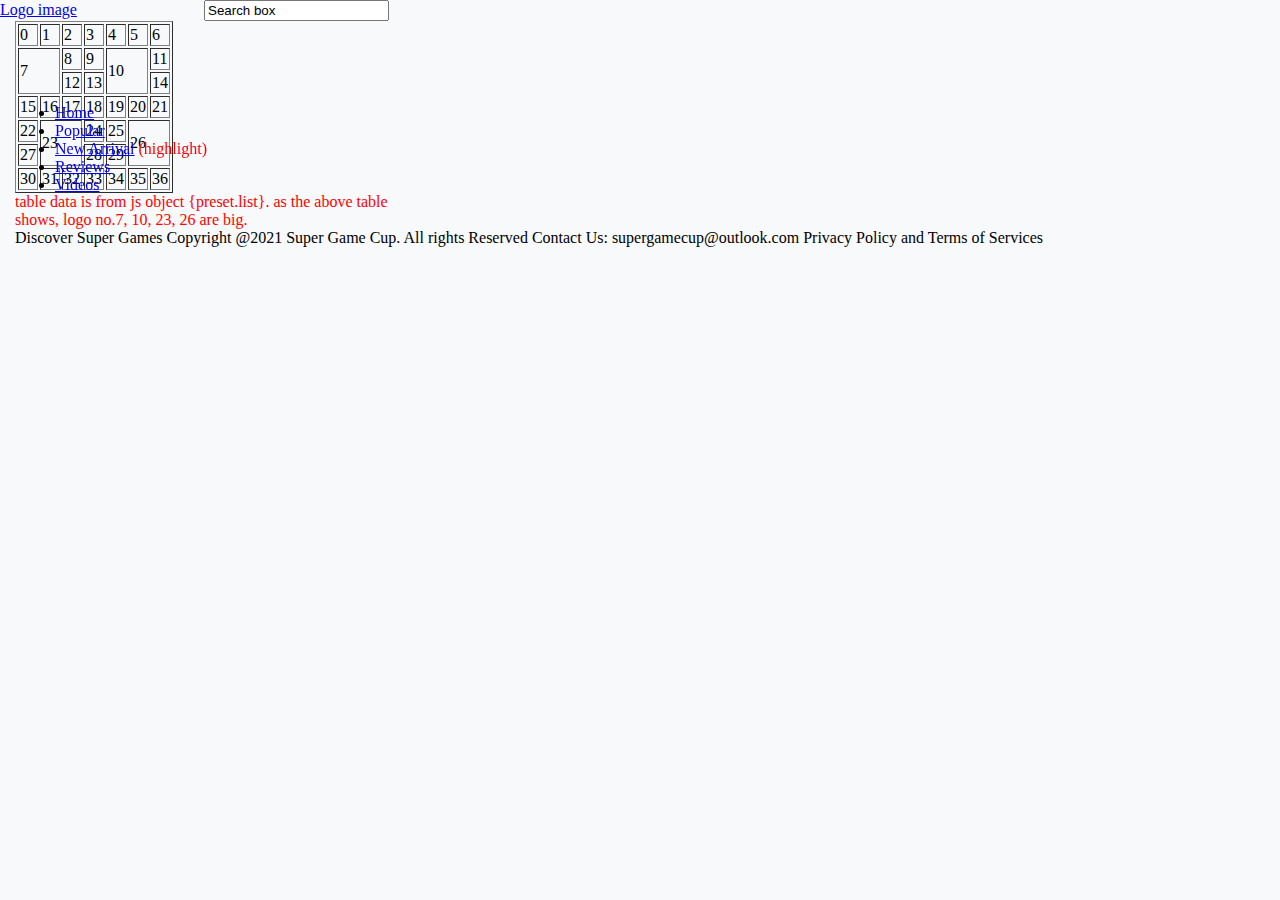
<file: daily_news.html>
<!DOCTYPE html>
<html lang="en">
<head>
    <meta charset="UTF-8">
    <meta http-equiv="X-UA-Compatible" content="IE=edge">
    <meta name="viewport" content="width=device-width, initial-scale=1.0">
    <link rel="stylesheet" href="https://cdn.jsdelivr.net/npm/bootstrap@4.6.0/dist/css/bootstrap.min.css" integrity="sha384-B0vP5xmATw1+K9KRQjQERJvTumQW0nPEzvF6L/Z6nronJ3oUOFUFpCjEUQouq2+l" crossorigin="anonymous">
    <script src="https://cdn.jsdelivr.net/npm/bootstrap@4.6.0/dist/js/bootstrap.min.js" integrity="sha384-+YQ4JLhjyBLPDQt//I+STsc9iw4uQqACwlvpslubQzn4u2UU2UFM80nGisd026JF" crossorigin="anonymous"></script>

    <link rel="stylesheet" href="https://pro.fontawesome.com/releases/v5.10.0/css/all.css" integrity="sha384-AYmEC3Yw5cVb3ZcuHtOA93w35dYTsvhLPVnYs9eStHfGJvOvKxVfELGroGkvsg+p" crossorigin="anonymous"/>
    <link rel="stylesheet" href="./css/main.css">
    
    <title>Daily News</title>
    <script>
        preset =
            {
                "list": [
                    {
                        "logo": "images/game/2/logo.jpg",
                        "title": "Clash Royale",
                        "href": "detail.html?id=2"
                    },
                    {
                        "logo": "images/game/6/logo.png",
                        "title": "Minecraft",
                        "href": "detail.html?id=6"
                    },
                    {
                        "logo": "images/game/7/logo.png",
                        "title": "PUBG MOBILE",
                        "href": "detail.html?id=7"
                    },
                    {
                        "logo": "images/game/8/logo.png",
                        "title": "Red Ball 4",
                        "href": "detail.html?id=8"
                    },
                    {
                        "logo": "images/game/9/logo.png",
                        "title": "Fishdom",
                        "href": "detail.html?id=9"
                    },
                    {
                        "logo": "images/game/10/logo.png",
                        "title": "Pokemon Go",
                        "href": "detail.html?id=10"
                    },
                    {
                        "logo": "images/game/11/logo.png",
                        "title": "KartRider Rush",
                        "href": "detail.html?id=11"
                    },
                    {
                        "logo": "images/game/12/logo.png",
                        "title": "Clash of Clans",
                        "href": "detail.html?id=12"
                    },
                    {
                        "logo": "images/game/13/logo.png",
                        "title": "Minion Rush: Despicable Me Official Game",
                        "href": "detail.html?id=13"
                    },
                    {
                        "logo": "images/game/14/logo.png",
                        "title": "Candy Crush Saga",
                        "href": "detail.html?id=14"
                    },
                    {
                        "logo": "images/game/15/logo.png",
                        "title": "Need for Speed™ Most Wanted",
                        "href": "detail.html?id=15"
                    },
                    {
                        "logo": "images/game/17/logo.png",
                        "title": "Grand Theft Auto: San Andreas",
                        "href": "detail.html?id=17"
                    },
                    {
                        "logo": "images/game/19/logo.png",
                        "title": "True Skate",
                        "href": "detail.html?id=19"
                    },
                    {
                        "logo": "images/game/20/logo.png",
                        "title": "Goat Simulator",
                        "href": "detail.html?id=20"
                    },
                    {
                        "logo": "images/game/22/logo.png",
                        "title": "Bendy and the Ink Machine",
                        "href": "detail.html?id=22"
                    },
                    {
                        "logo": "images/game/23/logo.png",
                        "title": "Bloons TD 6",
                        "href": "detail.html?id=23"
                    },
                    {
                        "logo": "images/game/24/logo.png",
                        "title": "Homescapes",
                        "href": "detail.html?id=24"
                    },
                    {
                        "logo": "images/game/25/logo.png",
                        "title": "Plants vs. Zombies",
                        "href": "detail.html?id=25"
                    },
                    {
                        "logo": "images/game/26/logo.png",
                        "title": "Toca Life World",
                        "href": "detail.html?id=26"
                    },
                    {
                        "logo": "images/game/27/logo.png",
                        "title": "Temple Run",
                        "href": "detail.html?id=27"
                    },
                    {
                        "logo": "images/game/28/logo.png",
                        "title": "Grand Theft Auto V",
                        "href": "detail.html?id=28"
                    },
                    {
                        "logo": "images/game/29/logo.png",
                        "title": "Roblox",
                        "href": "detail.html?id=29"
                    },
                    {
                        "logo": "images/game/30/logo.png",
                        "title": "Subway Surfers",
                        "href": "detail.html?id=30"
                    },
                    {
                        "logo": "images/game/31/logo.png",
                        "title": "Fruit Ninja Free",
                        "href": "detail.html?id=31"
                    },
                    {
                        "logo": "images/game/32/logo.png",
                        "title": "Geometry Dash",
                        "href": "detail.html?id=32"
                    },
                    {
                        "logo": "images/game/33/logo.png",
                        "title": "Hill Climb Racing",
                        "href": "detail.html?id=33"
                    }
                ]
            }
        ;
    </script>

</head>
<body>
<div class="top">
    <div class="logo" style="display:inline-block; width:200px"><a href="index.html">Logo image</a></div>
    <div class="search" style="display:inline-block">
        <form action="search_result.html" method="post">
            <input type="search" value="Search box">
        </form>
    </div>
</div>
<div class="left" style="display:inline-block; width:200px">
    <div class="navi">
        <ul>
            <li><a href="index.html">Home</a></li>
            <li><a href="popular.html">Popular</a></li>
            <li><a href="new_arrival.html">New Arrival</a> <span style="color: red">(highlight)</span></li>
            <li><a href="review.html">Reviews</a></li>
            <li><a href="video.html">Videos</a></li>
        </ul>
    </div>
    <div class="ads"></div>
</div>
<div class="main" style="display:inline-block">
    <table border="1">
        <tbody>
        <tr>
            <td>0</td>
            <td>1</td>
            <td>2</td>
            <td>3</td>
            <td>4</td>
            <td>5</td>
            <td>6</td>
        </tr>
        <tr>
            <td colspan="2" rowspan="2">7</td>
            <td>8</td>
            <td>9</td>
            <td colspan="2" rowspan="2">10</td>
            <td>11</td>

        </tr>
        <tr>
            <td>12</td>
            <td>13</td>
            <td>14</td>
        </tr>
        <tr>
            <td>15</td>
            <td>16</td>
            <td>17</td>
            <td>18</td>
            <td>19</td>
            <td>20</td>
            <td>21</td>
        </tr>
        <tr>
            <td>22</td>
            <td colspan="2" rowspan="2">23</td>
            <td>24</td>
            <td>25</td>
            <td colspan="2" rowspan="2">26</td>
        </tr>
        <tr>
            <td>27</td>
            <td>28</td>
            <td>29</td>
        </tr>
        <tr>
            <td>30</td>
            <td>31</td>
            <td>32</td>
            <td>33</td>
            <td>34</td>
            <td>35</td>
            <td>36</td>
        </tr>
        </tbody>
    </table>
    <div style="width: 400px; color: red">
        table data is from js object {preset.list}.
        as the above table shows, logo no.7, 10, 23, 26 are big.
    </div>

    <div class="company_description">
        Discover Super Games
        Copyright @2021 Super Game Cup. All rights Reserved
        Contact Us: supergamecup@outlook.com
        Privacy Policy and Terms of Services
    </div>
</div>


</body>
</html>
</file>
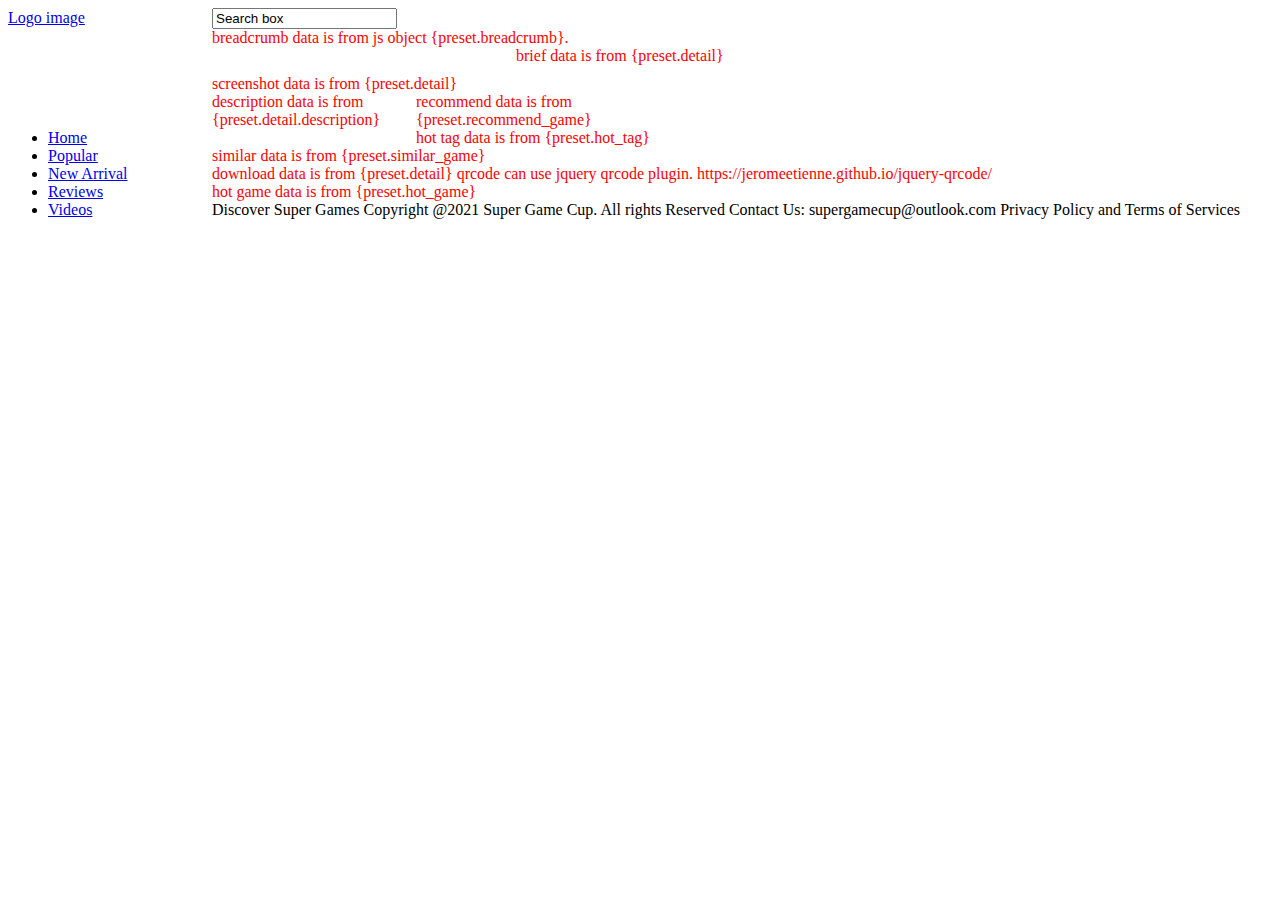
<file: detail.html>
<!DOCTYPE html>
<html lang="en">
<head>
    <meta charset="UTF-8">
    <title>Download</title>
    <script>
        preset =
            {
                "breadcrumb": [
                    {
                        "title": "Home",
                        "href": "index.html"
                    },
                    {
                        "title": "Popular",
                        "href": "popular.html"
                    },
                    {
                        "title": "Clash Royale"
                    }
                ],
                "detail": {
                    "logo": "images/game/2/logo.jpg",
                    "title": "Clash Royale",
                    "rating": "4.2",
                    "install": "100,000,000+",
                    "developer": "Supercell",
                    "play_link": "https://play.google.com/store/apps/details?id=com.supercell.clashroyale",
                    "ios_link": "https://apps.apple.com/us/app/clash-royale/id1053012308",
                    "description": "Enter the Arena! From the creators of Clash of Clans comes a real-time multiplayer game starring the Royales, your favorite Clash characters and much, much more.",
                    "screenshot_1": "images/game/2/st1.png",
                    "screenshot_2": "images/game/2/st2.png",
                    "screenshot_3": "images/game/2/st3.png"
                },
                "hot_tag": [
                    {
                        "logo": "images/game/6/logo.png",
                        "title": "Action",
                        "href": "tag.html?id=0"
                    },
                    {
                        "logo": "images/game/7/logo.png",
                        "title": "Arcade",
                        "href": "tag.html?id=1"
                    },
                    {
                        "logo": "images/game/8/logo.png",
                        "title": "Adventure",
                        "href": "tag.html?id=2"
                    },
                    {
                        "logo": "images/game/9/logo.png",
                        "title": "Casual",
                        "href": "tag.html?id=3"
                    },
                    {
                        "logo": "images/game/10/logo.png",
                        "title": "Puzzle",
                        "href": "tag.html?id=4"
                    },
                    {
                        "logo": "images/game/11/logo.png",
                        "title": "Simulation",
                        "href": "tag.html?id=5"
                    },
                    {
                        "logo": "images/game/12/logo.png",
                        "title": "Strategy",
                        "href": "tag.html?id=6"
                    },
                    {
                        "logo": "images/game/13/logo.png",
                        "title": "Racing",
                        "href": "tag.html?id=7"
                    },
                    {
                        "logo": "images/game/14/logo.png",
                        "title": "RPG",
                        "href": "tag.html?id=8"
                    }
                ],
                "recommend_game": [
                    {
                        "logo": "images/game/6/logo.png",
                        "title": "Minecraft",
                        "href": "detail.html?id=6"
                    },
                    {
                        "logo": "images/game/7/logo.png",
                        "title": "PUBG MOBILE",
                        "href": "detail.html?id=7"
                    },
                    {
                        "logo": "images/game/8/logo.png",
                        "title": "Red Ball 4",
                        "href": "detail.html?id=8"
                    },
                    {
                        "logo": "images/game/9/logo.png",
                        "title": "Fishdom",
                        "href": "detail.html?id=9"
                    },
                    {
                        "logo": "images/game/10/logo.png",
                        "title": "Pokemon Go",
                        "href": "detail.html?id=10"
                    },
                    {
                        "logo": "images/game/11/logo.png",
                        "title": "KartRider Rush",
                        "href": "detail.html?id=11"
                    },
                    {
                        "logo": "images/game/12/logo.png",
                        "title": "Clash of Clans",
                        "href": "detail.html?id=12"
                    },
                    {
                        "logo": "images/game/13/logo.png",
                        "title": "Minion Rush: Despicable Me Official Game",
                        "href": "detail.html?id=13"
                    },
                    {
                        "logo": "images/game/14/logo.png",
                        "title": "Candy Crush Saga",
                        "href": "detail.html?id=14"
                    }
                ],
                "similar_game": [
                    {
                        "logo": "images/game/15/logo.png",
                        "title": "Need for Speed™ Most Wanted",
                        "href": "detail.html?id=15"
                    },
                    {
                        "logo": "images/game/17/logo.png",
                        "title": "Grand Theft Auto: San Andreas",
                        "href": "detail.html?id=17"
                    },
                    {
                        "logo": "images/game/19/logo.png",
                        "title": "True Skate",
                        "href": "detail.html?id=19"
                    },
                    {
                        "logo": "images/game/20/logo.png",
                        "title": "Goat Simulator",
                        "href": "detail.html?id=20"
                    },
                    {
                        "logo": "images/game/22/logo.png",
                        "title": "Bendy and the Ink Machine",
                        "href": "detail.html?id=22"
                    },
                    {
                        "logo": "images/game/23/logo.png",
                        "title": "Bloons TD 6",
                        "href": "detail.html?id=23"
                    },
                    {
                        "logo": "images/game/24/logo.png",
                        "title": "Homescapes",
                        "href": "detail.html?id=24"
                    },
                    {
                        "logo": "images/game/25/logo.png",
                        "title": "Plants vs. Zombies",
                        "href": "detail.html?id=25"
                    },
                    {
                        "logo": "images/game/26/logo.png",
                        "title": "Toca Life World",
                        "href": "detail.html?id=26"
                    },
                    {
                        "logo": "images/game/27/logo.png",
                        "title": "Temple Run",
                        "href": "detail.html?id=27"
                    },
                    {
                        "logo": "images/game/28/logo.png",
                        "title": "Grand Theft Auto V",
                        "href": "detail.html?id=28"
                    },
                    {
                        "logo": "images/game/29/logo.png",
                        "title": "Roblox",
                        "href": "detail.html?id=29"
                    },
                    {
                        "logo": "images/game/30/logo.png",
                        "title": "Subway Surfers",
                        "href": "detail.html?id=30"
                    },
                    {
                        "logo": "images/game/31/logo.png",
                        "title": "Fruit Ninja Free",
                        "href": "detail.html?id=31"
                    }
                ],
                "hot_game": [
                    {
                        "logo": "images/game/6/logo.png",
                        "title": "Minecraft",
                        "href": "detail.html?id=6"
                    },
                    {
                        "logo": "images/game/7/logo.png",
                        "title": "PUBG MOBILE",
                        "href": "detail.html?id=7"
                    },
                    {
                        "logo": "images/game/8/logo.png",
                        "title": "Red Ball 4",
                        "href": "detail.html?id=8"
                    },
                    {
                        "logo": "images/game/9/logo.png",
                        "title": "Fishdom",
                        "href": "detail.html?id=9"
                    },
                    {
                        "logo": "images/game/10/logo.png",
                        "title": "Pokemon Go",
                        "href": "detail.html?id=10"
                    },
                    {
                        "logo": "images/game/11/logo.png",
                        "title": "KartRider Rush",
                        "href": "detail.html?id=11"
                    },
                    {
                        "logo": "images/game/12/logo.png",
                        "title": "Clash of Clans",
                        "href": "detail.html?id=12"
                    },
                    {
                        "logo": "images/game/13/logo.png",
                        "title": "Minion Rush: Despicable Me Official Game",
                        "href": "detail.html?id=13"
                    },
                    {
                        "logo": "images/game/14/logo.png",
                        "title": "Candy Crush Saga",
                        "href": "detail.html?id=14"
                    },
                    {
                        "logo": "images/game/15/logo.png",
                        "title": "Need for Speed™ Most Wanted",
                        "href": "detail.html?id=15"
                    },
                    {
                        "logo": "images/game/17/logo.png",
                        "title": "Grand Theft Auto: San Andreas",
                        "href": "detail.html?id=17"
                    },
                    {
                        "logo": "images/game/19/logo.png",
                        "title": "True Skate",
                        "href": "detail.html?id=19"
                    },
                    {
                        "logo": "images/game/20/logo.png",
                        "title": "Goat Simulator",
                        "href": "detail.html?id=20"
                    },
                    {
                        "logo": "images/game/22/logo.png",
                        "title": "Bendy and the Ink Machine",
                        "href": "detail.html?id=22"
                    },
                    {
                        "logo": "images/game/23/logo.png",
                        "title": "Bloons TD 6",
                        "href": "detail.html?id=23"
                    }
                ]
            }
        ;

    </script>

</head>
<body>
<div class="top">
    <div class="logo" style="display:inline-block; width:200px"><a href="index.html">Logo image</a></div>
    <div class="search" style="display:inline-block">
        <form action="search_result.html" method="post">
            <input type="search" value="Search box">
        </form>

    </div>
</div>
<div class="left" style="display:inline-block; width:200px">
    <div class="navi">
        <ul>
            <li><a href="index.html">Home</a></li>
            <li><a href="popular.html">Popular</a></li>
            <li><a href="new_arrival.html">New Arrival</a></li>
            <li><a href="review.html">Reviews</a></li>
            <li><a href="video.html">Videos</a></li>
        </ul>
    </div>
    <div class="left_ads"></div>
</div>
<div class="main" style="display:inline-block">
    <div class="breadcrumb" style="color: red">
        breadcrumb data is from js object {preset.breadcrumb}.
    </div>
    <div class="brief">
        <div class="brief_ads" style="display: inline-block; width: 300px; height: 10px"></div>
        <div class="brief_content" style="display: inline-block; color: red">
            brief data is from {preset.detail}
        </div>
    </div>
    <div class="main_ads" style="height: 10px"></div>
    <div class="screenshot" style="width: 600px; color: red">
        screenshot data is from {preset.detail}
    </div>
    <div class="description">
        <div class="description_content" style="display: inline-block; width: 200px; color: red">
            description data is from {preset.detail.description}
        </div>
        <div class="recommend_game" style="display: inline-block; width: 200px; color: red">
            recommend data is from {preset.recommend_game}
        </div>
    </div>
    <div class="hot_tag">
        <div class="hot_tag_ads" style="display: inline-block; width: 200px; height:10px"></div>
        <div class="hot_tag_content" style="display: inline-block; color: red">
            hot tag data is from {preset.hot_tag}
        </div>
    </div>
    <div class="similar_game" style="color: red">
        similar data is from {preset.similar_game}
    </div>
    <div class="download" style="color: red">
        download data is from {preset.detail}
        qrcode can use jquery qrcode plugin.
        https://jeromeetienne.github.io/jquery-qrcode/

    </div>
    <div class="hot_games" style="color: red">
        hot game data is from {preset.hot_game}
    </div>
    <div class="company_description">
        Discover Super Games
        Copyright @2021 Super Game Cup. All rights Reserved
        Contact Us: supergamecup@outlook.com
        Privacy Policy and Terms of Services
    </div>
</div>


</body>
</html>
</file>
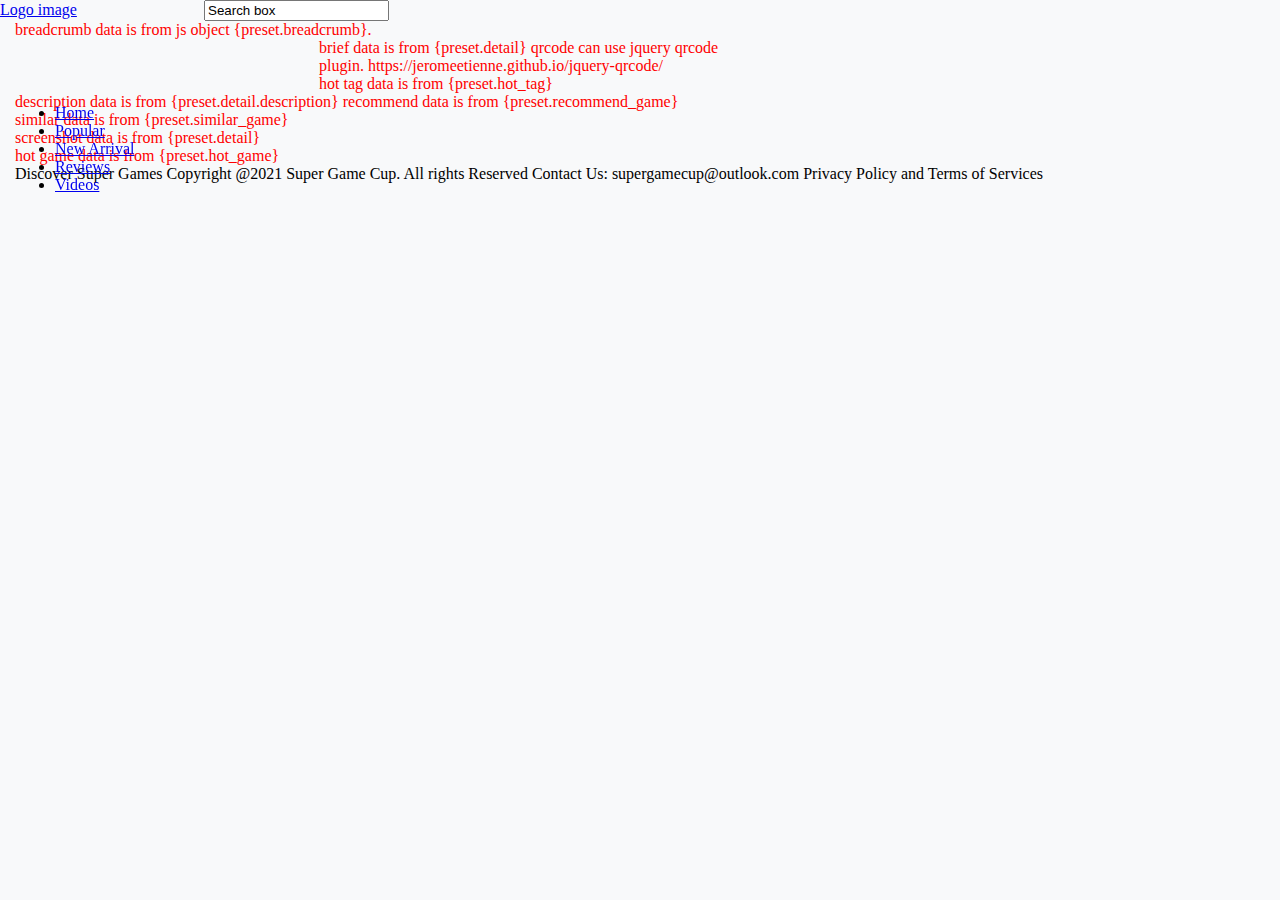
<file: download.html>
<!DOCTYPE html>
<html lang="en">
<head>
    <meta charset="UTF-8">
    <meta http-equiv="X-UA-Compatible" content="IE=edge">
    <meta name="viewport" content="width=device-width, initial-scale=1.0">
    <link rel="stylesheet" href="https://cdn.jsdelivr.net/npm/bootstrap@4.6.0/dist/css/bootstrap.min.css" integrity="sha384-B0vP5xmATw1+K9KRQjQERJvTumQW0nPEzvF6L/Z6nronJ3oUOFUFpCjEUQouq2+l" crossorigin="anonymous">
    <script src="https://cdn.jsdelivr.net/npm/bootstrap@4.6.0/dist/js/bootstrap.min.js" integrity="sha384-+YQ4JLhjyBLPDQt//I+STsc9iw4uQqACwlvpslubQzn4u2UU2UFM80nGisd026JF" crossorigin="anonymous"></script>

    <link rel="stylesheet" href="https://pro.fontawesome.com/releases/v5.10.0/css/all.css" integrity="sha384-AYmEC3Yw5cVb3ZcuHtOA93w35dYTsvhLPVnYs9eStHfGJvOvKxVfELGroGkvsg+p" crossorigin="anonymous"/>
    <link rel="stylesheet" href="./css/main.css">
    
    <title>Download</title>
    <script>
        preset =
            {
                "breadcrumb": [
                    {
                        "title": "Home",
                        "href": "index.html"
                    },
                    {
                        "title": "Popular",
                        "href": "popular.html"
                    },
                    {
                        "title": "Clash Royale"
                    }
                ],
                "detail": {
                    "logo": "images/game/2/logo.jpg",
                    "title": "Clash Royale",
                    "rating": "4.2",
                    "install": "100,000,000+",
                    "developer": "Supercell",
                    "play_link": "https://play.google.com/store/apps/details?id=com.supercell.clashroyale",
                    "ios_link": "https://apps.apple.com/us/app/clash-royale/id1053012308",
                    "description": "Enter the Arena! From the creators of Clash of Clans comes a real-time multiplayer game starring the Royales, your favorite Clash characters and much, much more.",
                    "screenshot_1": "images/game/2/st1.png",
                    "screenshot_2": "images/game/2/st2.png",
                    "screenshot_3": "images/game/2/st3.png"
                },
                "hot_tag": [
                    {
                        "logo": "images/game/6/logo.png",
                        "title": "Action",
                        "href": "tag.html?id=0"
                    },
                    {
                        "logo": "images/game/7/logo.png",
                        "title": "Arcade",
                        "href": "tag.html?id=1"
                    },
                    {
                        "logo": "images/game/8/logo.png",
                        "title": "Adventure",
                        "href": "tag.html?id=2"
                    },
                    {
                        "logo": "images/game/9/logo.png",
                        "title": "Casual",
                        "href": "tag.html?id=3"
                    },
                    {
                        "logo": "images/game/10/logo.png",
                        "title": "Puzzle",
                        "href": "tag.html?id=4"
                    },
                    {
                        "logo": "images/game/11/logo.png",
                        "title": "Simulation",
                        "href": "tag.html?id=5"
                    },
                    {
                        "logo": "images/game/12/logo.png",
                        "title": "Strategy",
                        "href": "tag.html?id=6"
                    },
                    {
                        "logo": "images/game/13/logo.png",
                        "title": "Racing",
                        "href": "tag.html?id=7"
                    },
                    {
                        "logo": "images/game/14/logo.png",
                        "title": "RPG",
                        "href": "tag.html?id=8"
                    }
                ],
                "recommend_game": [
                    {
                        "logo": "images/game/6/logo.png",
                        "title": "Minecraft",
                        "href": "detail.html?id=6"
                    },
                    {
                        "logo": "images/game/7/logo.png",
                        "title": "PUBG MOBILE",
                        "href": "detail.html?id=7"
                    },
                    {
                        "logo": "images/game/8/logo.png",
                        "title": "Red Ball 4",
                        "href": "detail.html?id=8"
                    },
                    {
                        "logo": "images/game/9/logo.png",
                        "title": "Fishdom",
                        "href": "detail.html?id=9"
                    },
                    {
                        "logo": "images/game/10/logo.png",
                        "title": "Pokemon Go",
                        "href": "detail.html?id=10"
                    },
                    {
                        "logo": "images/game/11/logo.png",
                        "title": "KartRider Rush",
                        "href": "detail.html?id=11"
                    },
                    {
                        "logo": "images/game/12/logo.png",
                        "title": "Clash of Clans",
                        "href": "detail.html?id=12"
                    },
                    {
                        "logo": "images/game/13/logo.png",
                        "title": "Minion Rush: Despicable Me Official Game",
                        "href": "detail.html?id=13"
                    },
                    {
                        "logo": "images/game/14/logo.png",
                        "title": "Candy Crush Saga",
                        "href": "detail.html?id=14"
                    }
                ],
                "similar_game": [
                    {
                        "logo": "images/game/15/logo.png",
                        "title": "Need for Speed™ Most Wanted",
                        "href": "detail.html?id=15"
                    },
                    {
                        "logo": "images/game/17/logo.png",
                        "title": "Grand Theft Auto: San Andreas",
                        "href": "detail.html?id=17"
                    },
                    {
                        "logo": "images/game/19/logo.png",
                        "title": "True Skate",
                        "href": "detail.html?id=19"
                    },
                    {
                        "logo": "images/game/20/logo.png",
                        "title": "Goat Simulator",
                        "href": "detail.html?id=20"
                    },
                    {
                        "logo": "images/game/22/logo.png",
                        "title": "Bendy and the Ink Machine",
                        "href": "detail.html?id=22"
                    },
                    {
                        "logo": "images/game/23/logo.png",
                        "title": "Bloons TD 6",
                        "href": "detail.html?id=23"
                    },
                    {
                        "logo": "images/game/24/logo.png",
                        "title": "Homescapes",
                        "href": "detail.html?id=24"
                    },
                    {
                        "logo": "images/game/25/logo.png",
                        "title": "Plants vs. Zombies",
                        "href": "detail.html?id=25"
                    },
                    {
                        "logo": "images/game/26/logo.png",
                        "title": "Toca Life World",
                        "href": "detail.html?id=26"
                    },
                    {
                        "logo": "images/game/27/logo.png",
                        "title": "Temple Run",
                        "href": "detail.html?id=27"
                    },
                    {
                        "logo": "images/game/28/logo.png",
                        "title": "Grand Theft Auto V",
                        "href": "detail.html?id=28"
                    },
                    {
                        "logo": "images/game/29/logo.png",
                        "title": "Roblox",
                        "href": "detail.html?id=29"
                    },
                    {
                        "logo": "images/game/30/logo.png",
                        "title": "Subway Surfers",
                        "href": "detail.html?id=30"
                    },
                    {
                        "logo": "images/game/31/logo.png",
                        "title": "Fruit Ninja Free",
                        "href": "detail.html?id=31"
                    }
                ],
                "hot_game": [
                    {
                        "logo": "images/game/6/logo.png",
                        "title": "Minecraft",
                        "href": "detail.html?id=6"
                    },
                    {
                        "logo": "images/game/7/logo.png",
                        "title": "PUBG MOBILE",
                        "href": "detail.html?id=7"
                    },
                    {
                        "logo": "images/game/8/logo.png",
                        "title": "Red Ball 4",
                        "href": "detail.html?id=8"
                    },
                    {
                        "logo": "images/game/9/logo.png",
                        "title": "Fishdom",
                        "href": "detail.html?id=9"
                    },
                    {
                        "logo": "images/game/10/logo.png",
                        "title": "Pokemon Go",
                        "href": "detail.html?id=10"
                    },
                    {
                        "logo": "images/game/11/logo.png",
                        "title": "KartRider Rush",
                        "href": "detail.html?id=11"
                    },
                    {
                        "logo": "images/game/12/logo.png",
                        "title": "Clash of Clans",
                        "href": "detail.html?id=12"
                    },
                    {
                        "logo": "images/game/13/logo.png",
                        "title": "Minion Rush: Despicable Me Official Game",
                        "href": "detail.html?id=13"
                    },
                    {
                        "logo": "images/game/14/logo.png",
                        "title": "Candy Crush Saga",
                        "href": "detail.html?id=14"
                    },
                    {
                        "logo": "images/game/15/logo.png",
                        "title": "Need for Speed™ Most Wanted",
                        "href": "detail.html?id=15"
                    },
                    {
                        "logo": "images/game/17/logo.png",
                        "title": "Grand Theft Auto: San Andreas",
                        "href": "detail.html?id=17"
                    },
                    {
                        "logo": "images/game/19/logo.png",
                        "title": "True Skate",
                        "href": "detail.html?id=19"
                    },
                    {
                        "logo": "images/game/20/logo.png",
                        "title": "Goat Simulator",
                        "href": "detail.html?id=20"
                    },
                    {
                        "logo": "images/game/22/logo.png",
                        "title": "Bendy and the Ink Machine",
                        "href": "detail.html?id=22"
                    },
                    {
                        "logo": "images/game/23/logo.png",
                        "title": "Bloons TD 6",
                        "href": "detail.html?id=23"
                    }
                ]
            }
        ;

    </script>

</head>
<body>
<div class="top">
    <div class="logo" style="display:inline-block; width:200px"><a href="index.html">Logo image</a></div>
    <div class="search" style="display:inline-block">
        <form action="search_result.html" method="post">
            <input type="search" value="Search box">
        </form>

    </div>
</div>
<div class="left" style="display:inline-block; width:200px">
    <div class="navi">
        <ul>
            <li><a href="index.html">Home</a></li>
            <li><a href="popular.html">Popular</a></li>
            <li><a href="new_arrival.html">New Arrival</a></li>
            <li><a href="review.html">Reviews</a></li>
            <li><a href="video.html">Videos</a></li>
        </ul>
    </div>
    <div class="left_ads"></div>
</div>
<div class="main" style="display:inline-block">
    <div class="breadcrumb" style="width: 400px; color: red">
        breadcrumb data is from js object {preset.breadcrumb}.
    </div>
    <div class="brief">
        <div class="brief_ads" style="display: inline-block; width: 300px; height: 10px"></div>
        <div class="brief_content" style="display: inline-block; width: 400px; color: red">
            brief data is from {preset.detail}
            qrcode can use jquery qrcode plugin.
            https://jeromeetienne.github.io/jquery-qrcode/
        </div>
    </div>
    <div class="hot_tag">
        <div class="hot_tag_ads" style="display: inline-block; width: 300px; height: 10px"></div>
        <div class="hot_tag_content" style="display: inline-block; width: 400px; color: red">
            hot tag data is from {preset.hot_tag}
        </div>
    </div>
    <div class="description">
        <div class="description_content" style="display: inline; width: 300px; color: red">
            description data is from {preset.detail.description}

        </div>
        <div class="recommend_game" style="display: inline; width: 200px; color: red">
            recommend data is from {preset.recommend_game}

        </div>
    </div>
    <div class="similar_game" style="color: red">
        similar data is from {preset.similar_game}
    </div>
    <div class="main_ads"></div>
    <div class="screenshot" style="color: red">
        screenshot data is from {preset.detail}
    </div>
    <div class="hot_games" style="color: red">
        hot game data is from {preset.hot_game}
    </div>
    <div class="company_description">
        Discover Super Games
        Copyright @2021 Super Game Cup. All rights Reserved
        Contact Us: supergamecup@outlook.com
        Privacy Policy and Terms of Services
    </div>
</div>


</body>
</html>
</file>
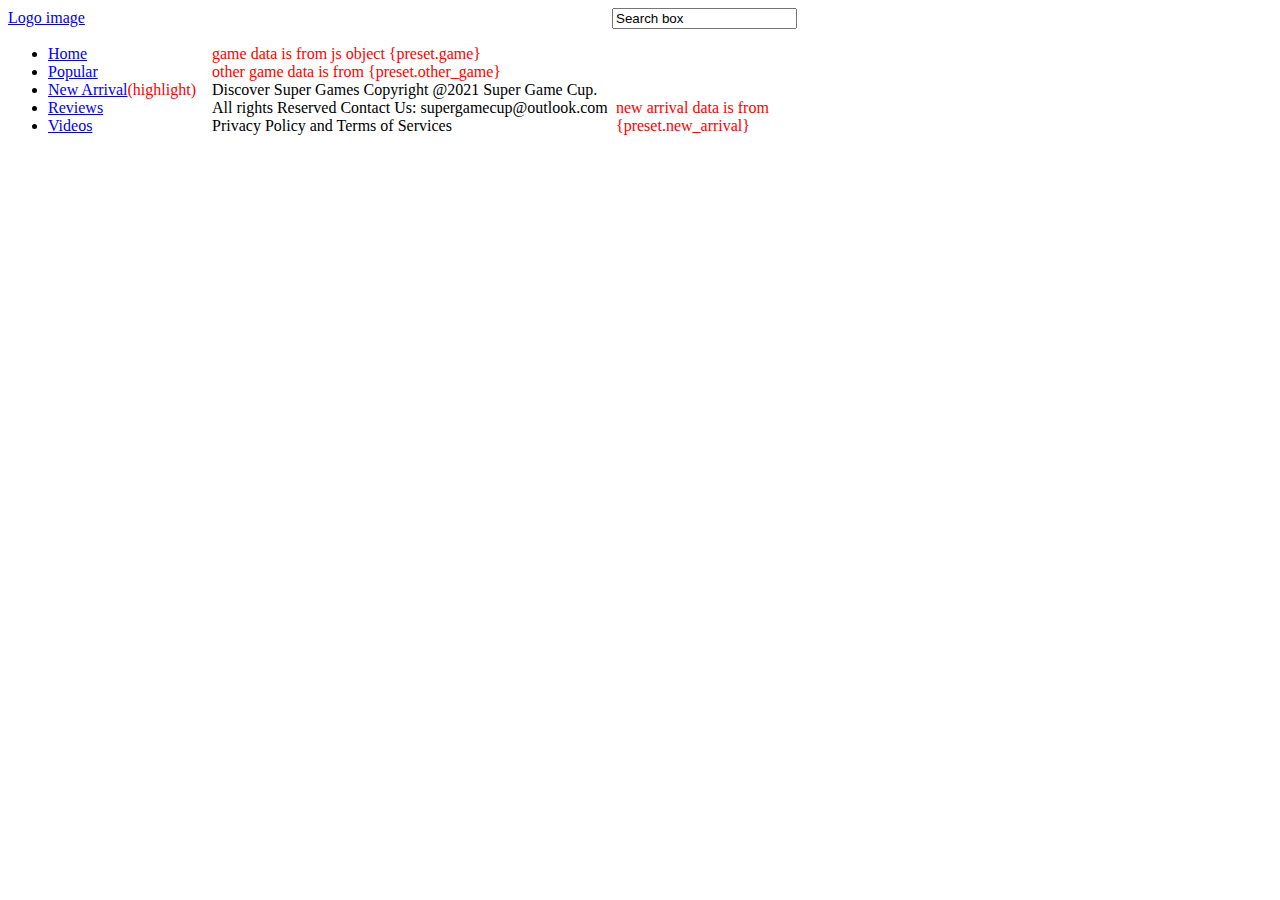
<file: new_arrival.html>
<!DOCTYPE html>
<html lang="en">
<head>
    <meta charset="UTF-8">
    <title>New Arraival</title>
    <script>
        preset =
            {
                "title": "Action",
                "game": {
                    "title": "Game",
                    "list": [
                        {
                            "logo": "images/game/2/logo.jpg",
                            "title": "Clash Royale",
                            "href": "detail.html?id=2"
                        },
                        {
                            "logo": "images/game/6/logo.png",
                            "title": "Minecraft",
                            "href": "detail.html?id=6"
                        },
                        {
                            "logo": "images/game/7/logo.png",
                            "title": "PUBG MOBILE",
                            "href": "detail.html?id=7"
                        },
                        {
                            "logo": "images/game/25/logo.png",
                            "title": "Plants vs. Zombies",
                            "href": "detail.html?id=25"
                        },
                        {
                            "logo": "images/game/87/logo.png",
                            "title": "Manor Matters",
                            "href": "detail.html?id=87"
                        },
                        {
                            "logo": "images/game/136/logo.png",
                            "title": "Among Us!",
                            "href": "detail.html?id=136"
                        },
                        {
                            "logo": "images/game/141/logo.jpg",
                            "title": "Roblox",
                            "href": "detail.html?id=141"
                        },
                        {
                            "logo": "images/game/158/logo.png",
                            "title": "UNO!™",
                            "href": "detail.html?id=158"
                        },
                        {
                            "logo": "images/game/161/logo.png",
                            "title": "Tiles Hop - EDM Rush",
                            "href": "detail.html?id=161"
                        },
                        {
                            "logo": "images/game/154/logo.png",
                            "title": "Johnny Trigger",
                            "href": "detail.html?id=154"
                        },
                        {
                            "logo": "images/game/173/logo.png",
                            "title": "Sand Balls",
                            "href": "detail.html?id=173"
                        },
                        {
                            "logo": "images/game/163/logo.png",
                            "title": "Candy Crush Saga",
                            "href": "detail.html?id=163"
                        },
                        {
                            "logo": "images/game/8/logo.png",
                            "title": "Red Ball 4",
                            "href": "detail.html?id=8"
                        },
                        {
                            "logo": "images/game/9/logo.png",
                            "title": "Fishdom",
                            "href": "detail.html?id=9"
                        },
                        {
                            "logo": "images/game/10/logo.jpg",
                            "title": "Pokemon Go",
                            "href": "detail.html?id=10"
                        },
                        {
                            "logo": "images/game/11/logo.png",
                            "title": "KartRider Rush",
                            "href": "detail.html?id=11"
                        },
                        {
                            "logo": "images/game/12/logo.png",
                            "title": "Clash of Clans",
                            "href": "detail.html?id=12"
                        },
                        {
                            "logo": "images/game/13/logo.png",
                            "title": "Minion Rush: Despicable Me Official Game",
                            "href": "detail.html?id=13"
                        },
                        {
                            "logo": "images/game/14/logo.png",
                            "title": "Candy Crush Saga",
                            "href": "detail.html?id=14"
                        },
                        {
                            "logo": "images/game/15/logo.png",
                            "title": "Need for Speed™ Most Wanted",
                            "href": "detail.html?id=15"
                        }
                    ]
                },
                "other_game": {
                    "title": "Other Game",
                    "list": [
                        {
                            "logo": "images/game/17/logo.jpg",
                            "title": "Grand Theft Auto: San Andreas",
                            "href": "detail.html?id=17"
                        },
                        {
                            "logo": "images/game/18/logo.png",
                            "title": "Editors' ChoiceEditors' Choice DRAGON BALL Z DOKKAN BATTL",
                            "href": "detail.html?id=18"
                        },
                        {
                            "logo": "images/game/19/logo.png",
                            "title": "True Skate",
                            "href": "detail.html?id=19"
                        },
                        {
                            "logo": "images/game/20/logo.png",
                            "title": "Goat Simulator",
                            "href": "detail.html?id=20"
                        },
                        {
                            "logo": "images/game/22/logo.png",
                            "title": "Bendy and the Ink Machine",
                            "href": "detail.html?id=22"
                        },
                        {
                            "logo": "images/game/23/logo.png",
                            "title": "Bloons TD 6",
                            "href": "detail.html?id=23"
                        },
                        {
                            "logo": "images/game/24/logo.jpg",
                            "title": "Homescapes",
                            "href": "detail.html?id=24"
                        },
                        {
                            "logo": "images/game/26/logo.png",
                            "title": "Toca Life World",
                            "href": "detail.html?id=26"
                        },
                        {
                            "logo": "images/game/27/logo.png",
                            "title": "Temple Run",
                            "href": "detail.html?id=27"
                        },
                        {
                            "logo": "images/game/28/logo.png",
                            "title": "Johnny Trigger",
                            "href": "detail.html?id=28"
                        },
                        {
                            "logo": "images/game/29/logo.png",
                            "title": "Roblox",
                            "href": "detail.html?id=29"
                        },
                        {
                            "logo": "images/game/30/logo.png",
                            "title": "Subway Surfers",
                            "href": "detail.html?id=30"
                        },
                        {
                            "logo": "images/game/31/logo.png",
                            "title": "Fruit Ninja Free",
                            "href": "detail.html?id=31"
                        },
                        {
                            "logo": "images/game/32/logo.png",
                            "title": "Geometry Dash",
                            "href": "detail.html?id=32"
                        },
                        {
                            "logo": "images/game/33/logo.jpg",
                            "title": "Hill Climb Racing",
                            "href": "detail.html?id=33"
                        },
                        {
                            "logo": "images/game/34/logo.png",
                            "title": "CSR Racing 2 – Free Car Racing Game",
                            "href": "detail.html?id=34"
                        },
                        {
                            "logo": "images/game/35/logo.png",
                            "title": "Don't Starve: Pocket Edition",
                            "href": "detail.html?id=35"
                        },
                        {
                            "logo": "images/game/36/logo.png",
                            "title": "Coin Master",
                            "href": "detail.html?id=36"
                        },
                        {
                            "logo": "images/game/37/logo.png",
                            "title": "Five Nights at Freddy's",
                            "href": "detail.html?id=37"
                        },
                        {
                            "logo": "images/game/38/logo.png",
                            "title": "City Car Parking 3D",
                            "href": "detail.html?id=38"
                        }
                    ]
                },
                "new_arrival": {
                    "title": "New Arrival",
                    "list": [
                        {
                            "logo": "images/game/39/logo.png",
                            "title": "Getting Over It",
                            "href": "detail.html?id=39"
                        },
                        {
                            "logo": "images/game/40/logo.png",
                            "title": "Mobile Legends: Bang Bang",
                            "href": "detail.html?id=40"
                        },
                        {
                            "logo": "images/game/41/logo.jpg",
                            "title": "Asphalt 9: Legends - Epic Car Action Racing Game",
                            "href": "detail.html?id=41"
                        },
                        {
                            "logo": "images/game/42/logo.png",
                            "title": "Temple Run 2",
                            "href": "detail.html?id=42"
                        },
                        {
                            "logo": "images/game/43/logo.png",
                            "title": "MONOPOLY Slots",
                            "href": "detail.html?id=43"
                        },
                        {
                            "logo": "images/game/44/logo.png",
                            "title": "Top Drives – Car Cards Racing",
                            "href": "detail.html?id=44"
                        },
                        {
                            "logo": "images/game/45/logo.png",
                            "title": "Surfer slicing Cube",
                            "href": "detail.html?id=45"
                        },
                        {
                            "logo": "images/game/46/logo.png",
                            "title": "Five Nights at Freddy's 2",
                            "href": "detail.html?id=46"
                        }
                    ],
                    "more_link": "new_arrival.html"
                }
            }
        ;
    </script>

</head>
<body>
<div class="top" >
    <div class="logo" style="display:inline-block; width:200px"><a href="index.html">Logo image</a></div>
    <div class="search" style="display:inline-block; margin-left: 400px" >
        <form action="search_result.html" method="post">
            <input type="search" value="Search box">
        </form>

    </div>
</div>
<div class="left" style="display:inline-block; width:200px">
    <div class="navi">
        <ul>
            <li><a href="index.html">Home</a></li>
            <li><a href="popular.html">Popular</a></li>
            <li><a href="new_arrival.html">New Arrival</a><span style="color: red">(highlight)</span></li>
            <li><a href="review.html">Reviews</a></li>
            <li><a href="video.html">Videos</a></li>
        </ul>
    </div>
    <!--    <div class="left_ads"></div>-->
</div>
<div class="main" style="display:inline-block">
    <div class= "game" style="width: 400px; color: red">
        game data is from js object {preset.game}
    </div>
    <div class= "other_games" style="width: 400px; color: red">
        other game data is from {preset.other_game}
    </div>

    <div class="company_description" style="width: 400px;">
        Discover Super Games
        Copyright @2021 Super Game Cup. All rights Reserved
        Contact Us: supergamecup@outlook.com
        Privacy Policy and Terms of Services
    </div>
</div>
<div class="right" style="display:inline-block; width:200px">
    <div class="new_arrival" style="width: 200px; color: red">
        new arrival data is from {preset.new_arrival}
    </div>

</div>


</body>
</html>
</file>
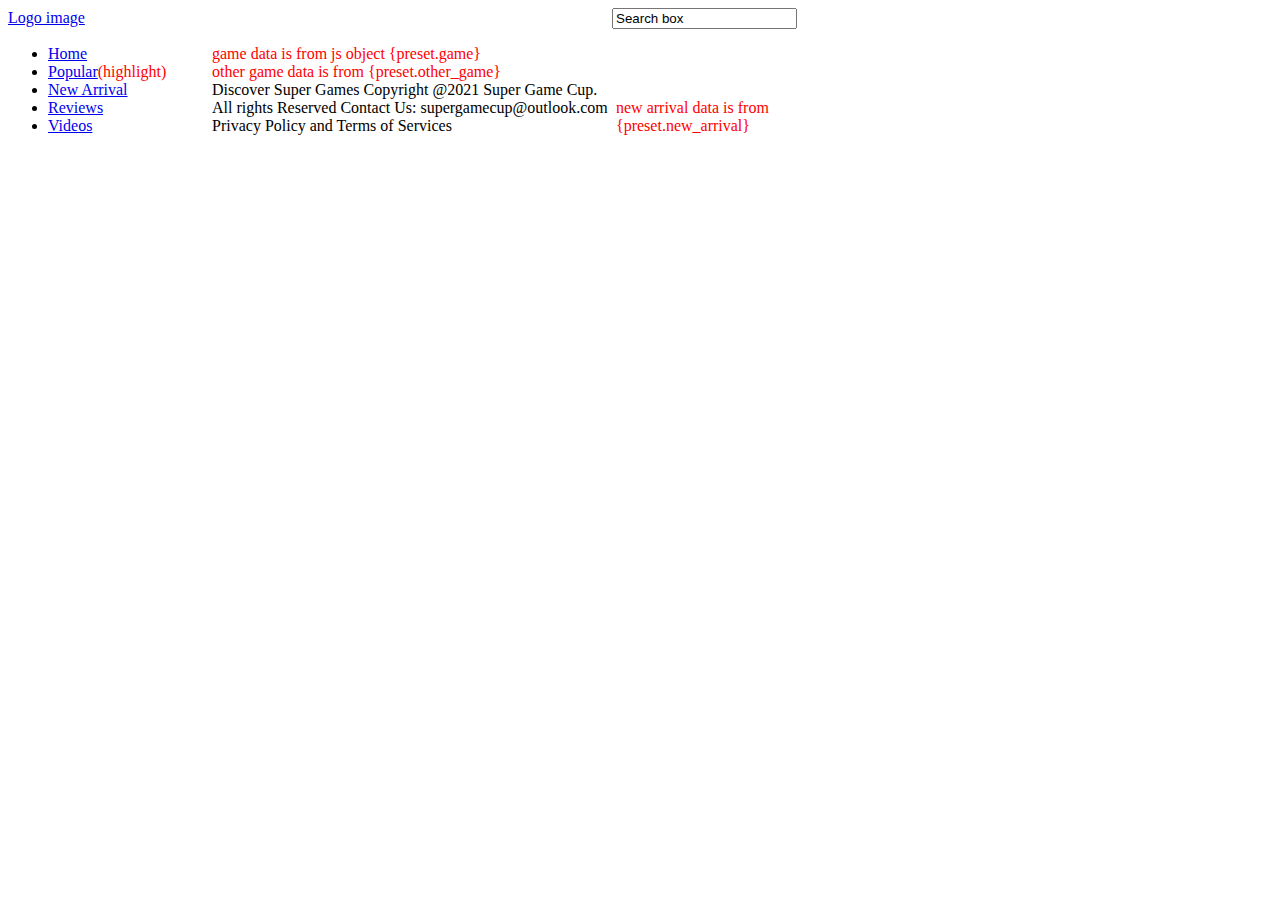
<file: popular.html>
<!DOCTYPE html>
<html lang="en">
<head>
    <meta charset="UTF-8">
    <title>Popular</title>
    <script>
        preset =
            {
                "title": "Popular",
                "game": {
                    "title": "Games",
                    "list": [
                        {
                            "logo": "images/game/2/logo.jpg",
                            "title": "Clash Royale",
                            "href": "detail.html?id=2"
                        },
                        {
                            "logo": "images/game/6/logo.png",
                            "title": "Minecraft",
                            "href": "detail.html?id=6"
                        },
                        {
                            "logo": "images/game/7/logo.png",
                            "title": "PUBG MOBILE",
                            "href": "detail.html?id=7"
                        },
                        {
                            "logo": "images/game/25/logo.png",
                            "title": "Plants vs. Zombies",
                            "href": "detail.html?id=25"
                        },
                        {
                            "logo": "images/game/87/logo.png",
                            "title": "Manor Matters",
                            "href": "detail.html?id=87"
                        },
                        {
                            "logo": "images/game/136/logo.png",
                            "title": "Among Us!",
                            "href": "detail.html?id=136"
                        },
                        {
                            "logo": "images/game/141/logo.jpg",
                            "title": "Roblox",
                            "href": "detail.html?id=141"
                        },
                        {
                            "logo": "images/game/158/logo.png",
                            "title": "UNO!™",
                            "href": "detail.html?id=158"
                        },
                        {
                            "logo": "images/game/161/logo.png",
                            "title": "Tiles Hop - EDM Rush",
                            "href": "detail.html?id=161"
                        },
                        {
                            "logo": "images/game/154/logo.png",
                            "title": "Johnny Trigger",
                            "href": "detail.html?id=154"
                        },
                        {
                            "logo": "images/game/173/logo.png",
                            "title": "Sand Balls",
                            "href": "detail.html?id=173"
                        },
                        {
                            "logo": "images/game/163/logo.png",
                            "title": "Candy Crush Saga",
                            "href": "detail.html?id=163"
                        },
                        {
                            "logo": "images/game/8/logo.png",
                            "title": "Red Ball 4",
                            "href": "detail.html?id=8"
                        },
                        {
                            "logo": "images/game/9/logo.png",
                            "title": "Fishdom",
                            "href": "detail.html?id=9"
                        },
                        {
                            "logo": "images/game/10/logo.jpg",
                            "title": "Pokemon Go",
                            "href": "detail.html?id=10"
                        },
                        {
                            "logo": "images/game/11/logo.png",
                            "title": "KartRider Rush",
                            "href": "detail.html?id=11"
                        },
                        {
                            "logo": "images/game/12/logo.png",
                            "title": "Clash of Clans",
                            "href": "detail.html?id=12"
                        },
                        {
                            "logo": "images/game/13/logo.png",
                            "title": "Minion Rush: Despicable Me Official Game",
                            "href": "detail.html?id=13"
                        },
                        {
                            "logo": "images/game/14/logo.png",
                            "title": "Candy Crush Saga",
                            "href": "detail.html?id=14"
                        },
                        {
                            "logo": "images/game/15/logo.png",
                            "title": "Need for Speed™ Most Wanted",
                            "href": "detail.html?id=15"
                        }
                    ]
                },
                "other_game": {
                    "title": "Other Game",
                    "list": [
                        {
                            "logo": "images/game/17/logo.jpg",
                            "title": "Grand Theft Auto: San Andreas",
                            "href": "detail.html?id=17"
                        },
                        {
                            "logo": "images/game/18/logo.png",
                            "title": "Editors' ChoiceEditors' Choice DRAGON BALL Z DOKKAN BATTL",
                            "href": "detail.html?id=18"
                        },
                        {
                            "logo": "images/game/19/logo.png",
                            "title": "True Skate",
                            "href": "detail.html?id=19"
                        },
                        {
                            "logo": "images/game/20/logo.png",
                            "title": "Goat Simulator",
                            "href": "detail.html?id=20"
                        },
                        {
                            "logo": "images/game/22/logo.png",
                            "title": "Bendy and the Ink Machine",
                            "href": "detail.html?id=22"
                        },
                        {
                            "logo": "images/game/23/logo.png",
                            "title": "Bloons TD 6",
                            "href": "detail.html?id=23"
                        },
                        {
                            "logo": "images/game/24/logo.jpg",
                            "title": "Homescapes",
                            "href": "detail.html?id=24"
                        },
                        {
                            "logo": "images/game/26/logo.png",
                            "title": "Toca Life World",
                            "href": "detail.html?id=26"
                        },
                        {
                            "logo": "images/game/27/logo.png",
                            "title": "Temple Run",
                            "href": "detail.html?id=27"
                        },
                        {
                            "logo": "images/game/28/logo.png",
                            "title": "Johnny Trigger",
                            "href": "detail.html?id=28"
                        },
                        {
                            "logo": "images/game/29/logo.png",
                            "title": "Roblox",
                            "href": "detail.html?id=29"
                        },
                        {
                            "logo": "images/game/30/logo.png",
                            "title": "Subway Surfers",
                            "href": "detail.html?id=30"
                        },
                        {
                            "logo": "images/game/31/logo.png",
                            "title": "Fruit Ninja Free",
                            "href": "detail.html?id=31"
                        },
                        {
                            "logo": "images/game/32/logo.png",
                            "title": "Geometry Dash",
                            "href": "detail.html?id=32"
                        },
                        {
                            "logo": "images/game/33/logo.jpg",
                            "title": "Hill Climb Racing",
                            "href": "detail.html?id=33"
                        },
                        {
                            "logo": "images/game/34/logo.png",
                            "title": "CSR Racing 2 – Free Car Racing Game",
                            "href": "detail.html?id=34"
                        },
                        {
                            "logo": "images/game/35/logo.png",
                            "title": "Don't Starve: Pocket Edition",
                            "href": "detail.html?id=35"
                        },
                        {
                            "logo": "images/game/36/logo.png",
                            "title": "Coin Master",
                            "href": "detail.html?id=36"
                        },
                        {
                            "logo": "images/game/37/logo.png",
                            "title": "Five Nights at Freddy's",
                            "href": "detail.html?id=37"
                        },
                        {
                            "logo": "images/game/38/logo.png",
                            "title": "City Car Parking 3D",
                            "href": "detail.html?id=38"
                        }
                    ]
                },
                "new_arrival": {
                    "title": "New Arrival",
                    "list": [
                        {
                            "logo": "images/game/39/logo.png",
                            "title": "Getting Over It",
                            "href": "detail.html?id=39"
                        },
                        {
                            "logo": "images/game/40/logo.png",
                            "title": "Mobile Legends: Bang Bang",
                            "href": "detail.html?id=40"
                        },
                        {
                            "logo": "images/game/41/logo.jpg",
                            "title": "Asphalt 9: Legends - Epic Car Action Racing Game",
                            "href": "detail.html?id=41"
                        },
                        {
                            "logo": "images/game/42/logo.png",
                            "title": "Temple Run 2",
                            "href": "detail.html?id=42"
                        },
                        {
                            "logo": "images/game/43/logo.png",
                            "title": "MONOPOLY Slots",
                            "href": "detail.html?id=43"
                        },
                        {
                            "logo": "images/game/44/logo.png",
                            "title": "Top Drives – Car Cards Racing",
                            "href": "detail.html?id=44"
                        },
                        {
                            "logo": "images/game/45/logo.png",
                            "title": "Surfer slicing Cube",
                            "href": "detail.html?id=45"
                        },
                        {
                            "logo": "images/game/46/logo.png",
                            "title": "Five Nights at Freddy's 2",
                            "href": "detail.html?id=46"
                        }
                    ],
                    "more_link": "new_arrival.html"
                }
            }
          ;
    </script>

</head>
<body>
<div class="top" >
    <div class="logo" style="display:inline-block; width:200px"><a href="index.html">Logo image</a></div>
    <div class="search" style="display:inline-block; margin-left: 400px" >
        <form action="search_result.html" method="post">
            <input type="search" value="Search box">
        </form>

    </div>
</div>
<div class="left" style="display:inline-block; width:200px">
    <div class="navi">
        <ul>
            <li><a href="index.html">Home</a></li>
            <li><a href="popular.html">Popular</a><span style="color: red">(highlight)</span></li>
            <li><a href="new_arrival.html">New Arrival</a></li>
            <li><a href="review.html">Reviews</a></li>
            <li><a href="video.html">Videos</a></li>
        </ul>
    </div>
<!--    <div class="left_ads"></div>-->
</div>
<div class="main" style="display:inline-block">
    <div class= "game" style="width: 400px; color: red">
        game data is from js object {preset.game}
    </div>
    <div class= "other_games" style="width: 400px; color: red">
        other game data is from {preset.other_game}
    </div>

    <div class="company_description" style="width: 400px;">
        Discover Super Games
        Copyright @2021 Super Game Cup. All rights Reserved
        Contact Us: supergamecup@outlook.com
        Privacy Policy and Terms of Services
    </div>
</div>
<div class="right" style="display:inline-block; width:200px">
    <div class="new_arrival" style="width: 200px; color: red">
        new arrival data is from {preset.new_arrival}
    </div>

</div>


</body>
</html>
</file>
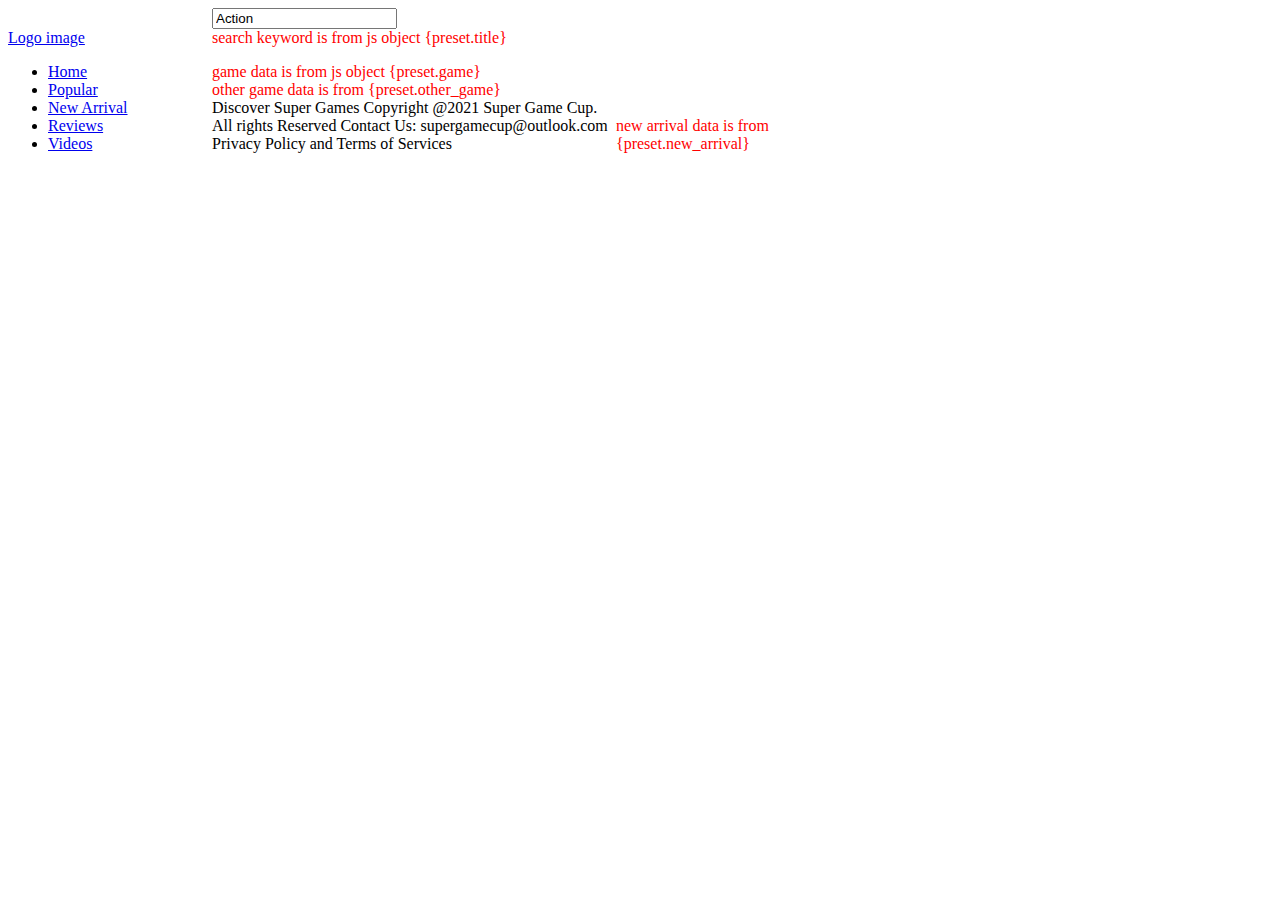
<file: search_result.html>
<!DOCTYPE html>
<html lang="en">
<head>
    <meta charset="UTF-8">
    <title>Search Result</title>
    <script>
        preset =
            {
                "title": "Action",
                "game": {
                    "title": "Game",
                    "list": [
                        {
                            "logo": "images/game/2/logo.jpg",
                            "title": "Clash Royale",
                            "href": "detail.html?id=2"
                        },
                        {
                            "logo": "images/game/6/logo.png",
                            "title": "Minecraft",
                            "href": "detail.html?id=6"
                        },
                        {
                            "logo": "images/game/7/logo.png",
                            "title": "PUBG MOBILE",
                            "href": "detail.html?id=7"
                        },
                        {
                            "logo": "images/game/25/logo.png",
                            "title": "Plants vs. Zombies",
                            "href": "detail.html?id=25"
                        },
                        {
                            "logo": "images/game/87/logo.png",
                            "title": "Manor Matters",
                            "href": "detail.html?id=87"
                        },
                        {
                            "logo": "images/game/136/logo.png",
                            "title": "Among Us!",
                            "href": "detail.html?id=136"
                        },
                        {
                            "logo": "images/game/141/logo.jpg",
                            "title": "Roblox",
                            "href": "detail.html?id=141"
                        },
                        {
                            "logo": "images/game/158/logo.png",
                            "title": "UNO!™",
                            "href": "detail.html?id=158"
                        },
                        {
                            "logo": "images/game/161/logo.png",
                            "title": "Tiles Hop - EDM Rush",
                            "href": "detail.html?id=161"
                        },
                        {
                            "logo": "images/game/154/logo.png",
                            "title": "Johnny Trigger",
                            "href": "detail.html?id=154"
                        },
                        {
                            "logo": "images/game/173/logo.png",
                            "title": "Sand Balls",
                            "href": "detail.html?id=173"
                        },
                        {
                            "logo": "images/game/163/logo.png",
                            "title": "Candy Crush Saga",
                            "href": "detail.html?id=163"
                        },
                        {
                            "logo": "images/game/8/logo.png",
                            "title": "Red Ball 4",
                            "href": "detail.html?id=8"
                        },
                        {
                            "logo": "images/game/9/logo.png",
                            "title": "Fishdom",
                            "href": "detail.html?id=9"
                        },
                        {
                            "logo": "images/game/10/logo.jpg",
                            "title": "Pokemon Go",
                            "href": "detail.html?id=10"
                        },
                        {
                            "logo": "images/game/11/logo.png",
                            "title": "KartRider Rush",
                            "href": "detail.html?id=11"
                        },
                        {
                            "logo": "images/game/12/logo.png",
                            "title": "Clash of Clans",
                            "href": "detail.html?id=12"
                        },
                        {
                            "logo": "images/game/13/logo.png",
                            "title": "Minion Rush: Despicable Me Official Game",
                            "href": "detail.html?id=13"
                        },
                        {
                            "logo": "images/game/14/logo.png",
                            "title": "Candy Crush Saga",
                            "href": "detail.html?id=14"
                        },
                        {
                            "logo": "images/game/15/logo.png",
                            "title": "Need for Speed™ Most Wanted",
                            "href": "detail.html?id=15"
                        }
                    ]
                },
                "other_game": {
                    "title": "Other Game",
                    "list": [
                        {
                            "logo": "images/game/17/logo.jpg",
                            "title": "Grand Theft Auto: San Andreas",
                            "href": "detail.html?id=17"
                        },
                        {
                            "logo": "images/game/18/logo.png",
                            "title": "Editors' ChoiceEditors' Choice DRAGON BALL Z DOKKAN BATTL",
                            "href": "detail.html?id=18"
                        },
                        {
                            "logo": "images/game/19/logo.png",
                            "title": "True Skate",
                            "href": "detail.html?id=19"
                        },
                        {
                            "logo": "images/game/20/logo.png",
                            "title": "Goat Simulator",
                            "href": "detail.html?id=20"
                        },
                        {
                            "logo": "images/game/22/logo.png",
                            "title": "Bendy and the Ink Machine",
                            "href": "detail.html?id=22"
                        },
                        {
                            "logo": "images/game/23/logo.png",
                            "title": "Bloons TD 6",
                            "href": "detail.html?id=23"
                        },
                        {
                            "logo": "images/game/24/logo.jpg",
                            "title": "Homescapes",
                            "href": "detail.html?id=24"
                        },
                        {
                            "logo": "images/game/26/logo.png",
                            "title": "Toca Life World",
                            "href": "detail.html?id=26"
                        },
                        {
                            "logo": "images/game/27/logo.png",
                            "title": "Temple Run",
                            "href": "detail.html?id=27"
                        },
                        {
                            "logo": "images/game/28/logo.png",
                            "title": "Johnny Trigger",
                            "href": "detail.html?id=28"
                        },
                        {
                            "logo": "images/game/29/logo.png",
                            "title": "Roblox",
                            "href": "detail.html?id=29"
                        },
                        {
                            "logo": "images/game/30/logo.png",
                            "title": "Subway Surfers",
                            "href": "detail.html?id=30"
                        },
                        {
                            "logo": "images/game/31/logo.png",
                            "title": "Fruit Ninja Free",
                            "href": "detail.html?id=31"
                        },
                        {
                            "logo": "images/game/32/logo.png",
                            "title": "Geometry Dash",
                            "href": "detail.html?id=32"
                        },
                        {
                            "logo": "images/game/33/logo.jpg",
                            "title": "Hill Climb Racing",
                            "href": "detail.html?id=33"
                        },
                        {
                            "logo": "images/game/34/logo.png",
                            "title": "CSR Racing 2 – Free Car Racing Game",
                            "href": "detail.html?id=34"
                        },
                        {
                            "logo": "images/game/35/logo.png",
                            "title": "Don't Starve: Pocket Edition",
                            "href": "detail.html?id=35"
                        },
                        {
                            "logo": "images/game/36/logo.png",
                            "title": "Coin Master",
                            "href": "detail.html?id=36"
                        },
                        {
                            "logo": "images/game/37/logo.png",
                            "title": "Five Nights at Freddy's",
                            "href": "detail.html?id=37"
                        },
                        {
                            "logo": "images/game/38/logo.png",
                            "title": "City Car Parking 3D",
                            "href": "detail.html?id=38"
                        }
                    ]
                },
                "new_arrival": {
                    "title": "New Arrival",
                    "list": [
                        {
                            "logo": "images/game/39/logo.png",
                            "title": "Getting Over It",
                            "href": "detail.html?id=39"
                        },
                        {
                            "logo": "images/game/40/logo.png",
                            "title": "Mobile Legends: Bang Bang",
                            "href": "detail.html?id=40"
                        },
                        {
                            "logo": "images/game/41/logo.jpg",
                            "title": "Asphalt 9: Legends - Epic Car Action Racing Game",
                            "href": "detail.html?id=41"
                        },
                        {
                            "logo": "images/game/42/logo.png",
                            "title": "Temple Run 2",
                            "href": "detail.html?id=42"
                        },
                        {
                            "logo": "images/game/43/logo.png",
                            "title": "MONOPOLY Slots",
                            "href": "detail.html?id=43"
                        },
                        {
                            "logo": "images/game/44/logo.png",
                            "title": "Top Drives – Car Cards Racing",
                            "href": "detail.html?id=44"
                        },
                        {
                            "logo": "images/game/45/logo.png",
                            "title": "Surfer slicing Cube",
                            "href": "detail.html?id=45"
                        },
                        {
                            "logo": "images/game/46/logo.png",
                            "title": "Five Nights at Freddy's 2",
                            "href": "detail.html?id=46"
                        }
                    ],
                    "more_link": "new_arrival.html"
                }
            }
            ;
    </script>

</head>
<body>
<div class="top" >
    <div class="logo" style="display:inline-block; width:200px"><a href="index.html">Logo image</a></div>
    <div class="search" style="display:inline-block;" >
        <form action="search_result.html" method="post">
            <input type="search" value="Action">
            <div class="search_dropdown" style="color: red">
                search keyword is from js object {preset.title}
            </div>
        </form>

    </div>
</div>
<div class="left" style="display:inline-block; width:200px">
    <div class="navi">
        <ul>
            <li><a href="index.html">Home</a></li>
            <li><a href="popular.html">Popular</a></li>
            <li><a href="new_arrival.html">New Arrival</a></li>
            <li><a href="review.html">Reviews</a></li>
            <li><a href="video.html">Videos</a></li>
        </ul>
    </div>
    <div class="ads"></div>
</div>
<div class="main" style="display:inline-block">
    <div class= "game" style="width: 400px; color: red">
        game data is from js object {preset.game}
    </div>
    <div class= "other_games" style="width: 400px; color: red">
        other game data is from {preset.other_game}
    </div>

    <div class="company_description" style="width: 400px;">
        Discover Super Games
        Copyright @2021 Super Game Cup. All rights Reserved
        Contact Us: supergamecup@outlook.com
        Privacy Policy and Terms of Services
    </div>
</div>
<div class="right" style="display:inline-block; width:200px">
    <div class="new_arrival" style="width: 200px; color: red">
        new arrival data is from {preset.new_arrival}
    </div>

</div>


</body>
</html>
</file>
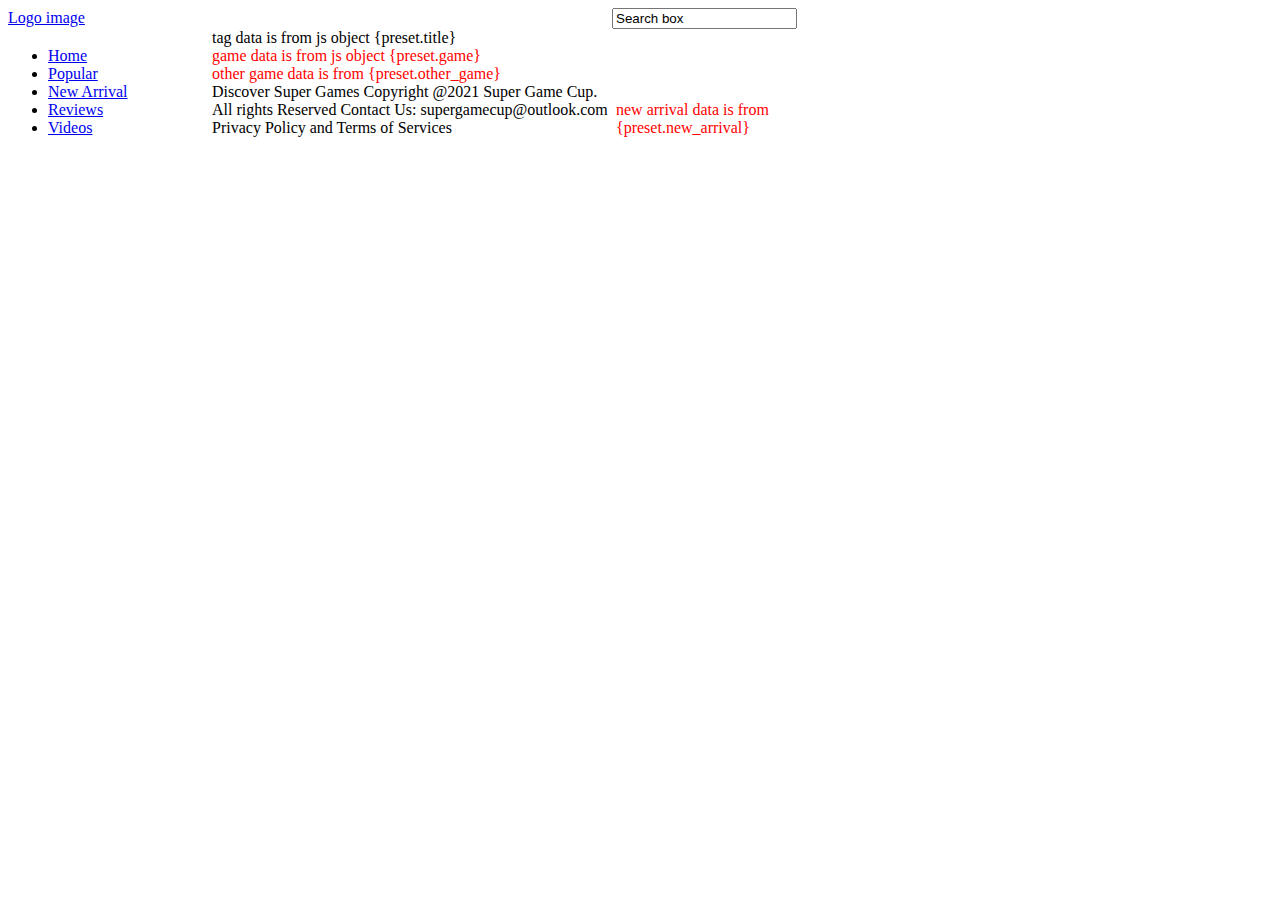
<file: tag.html>
<!DOCTYPE html>
<html lang="en">
<head>
    <meta charset="UTF-8">
    <title>Popular</title>
    <script>
        preset =
            {
                "title": "Action",
                "game": {
                    "title": "Games",
                    "list": [
                        {
                            "logo": "images/game/2/logo.jpg",
                            "title": "Clash Royale",
                            "href": "detail.html?id=2"
                        },
                        {
                            "logo": "images/game/6/logo.png",
                            "title": "Minecraft",
                            "href": "detail.html?id=6"
                        },
                        {
                            "logo": "images/game/7/logo.png",
                            "title": "PUBG MOBILE",
                            "href": "detail.html?id=7"
                        },
                        {
                            "logo": "images/game/25/logo.png",
                            "title": "Plants vs. Zombies",
                            "href": "detail.html?id=25"
                        },
                        {
                            "logo": "images/game/87/logo.png",
                            "title": "Manor Matters",
                            "href": "detail.html?id=87"
                        },
                        {
                            "logo": "images/game/136/logo.png",
                            "title": "Among Us!",
                            "href": "detail.html?id=136"
                        },
                        {
                            "logo": "images/game/141/logo.jpg",
                            "title": "Roblox",
                            "href": "detail.html?id=141"
                        },
                        {
                            "logo": "images/game/158/logo.png",
                            "title": "UNO!™",
                            "href": "detail.html?id=158"
                        },
                        {
                            "logo": "images/game/161/logo.png",
                            "title": "Tiles Hop - EDM Rush",
                            "href": "detail.html?id=161"
                        },
                        {
                            "logo": "images/game/154/logo.png",
                            "title": "Johnny Trigger",
                            "href": "detail.html?id=154"
                        },
                        {
                            "logo": "images/game/173/logo.png",
                            "title": "Sand Balls",
                            "href": "detail.html?id=173"
                        },
                        {
                            "logo": "images/game/163/logo.png",
                            "title": "Candy Crush Saga",
                            "href": "detail.html?id=163"
                        },
                        {
                            "logo": "images/game/8/logo.png",
                            "title": "Red Ball 4",
                            "href": "detail.html?id=8"
                        },
                        {
                            "logo": "images/game/9/logo.png",
                            "title": "Fishdom",
                            "href": "detail.html?id=9"
                        },
                        {
                            "logo": "images/game/10/logo.jpg",
                            "title": "Pokemon Go",
                            "href": "detail.html?id=10"
                        },
                        {
                            "logo": "images/game/11/logo.png",
                            "title": "KartRider Rush",
                            "href": "detail.html?id=11"
                        },
                        {
                            "logo": "images/game/12/logo.png",
                            "title": "Clash of Clans",
                            "href": "detail.html?id=12"
                        },
                        {
                            "logo": "images/game/13/logo.png",
                            "title": "Minion Rush: Despicable Me Official Game",
                            "href": "detail.html?id=13"
                        },
                        {
                            "logo": "images/game/14/logo.png",
                            "title": "Candy Crush Saga",
                            "href": "detail.html?id=14"
                        },
                        {
                            "logo": "images/game/15/logo.png",
                            "title": "Need for Speed™ Most Wanted",
                            "href": "detail.html?id=15"
                        }
                    ]
                },
                "other_game": {
                    "title": "Other Game",
                    "list": [
                        {
                            "logo": "images/game/17/logo.jpg",
                            "title": "Grand Theft Auto: San Andreas",
                            "href": "detail.html?id=17"
                        },
                        {
                            "logo": "images/game/18/logo.png",
                            "title": "Editors' ChoiceEditors' Choice DRAGON BALL Z DOKKAN BATTL",
                            "href": "detail.html?id=18"
                        },
                        {
                            "logo": "images/game/19/logo.png",
                            "title": "True Skate",
                            "href": "detail.html?id=19"
                        },
                        {
                            "logo": "images/game/20/logo.png",
                            "title": "Goat Simulator",
                            "href": "detail.html?id=20"
                        },
                        {
                            "logo": "images/game/22/logo.png",
                            "title": "Bendy and the Ink Machine",
                            "href": "detail.html?id=22"
                        },
                        {
                            "logo": "images/game/23/logo.png",
                            "title": "Bloons TD 6",
                            "href": "detail.html?id=23"
                        },
                        {
                            "logo": "images/game/24/logo.jpg",
                            "title": "Homescapes",
                            "href": "detail.html?id=24"
                        },
                        {
                            "logo": "images/game/26/logo.png",
                            "title": "Toca Life World",
                            "href": "detail.html?id=26"
                        },
                        {
                            "logo": "images/game/27/logo.png",
                            "title": "Temple Run",
                            "href": "detail.html?id=27"
                        },
                        {
                            "logo": "images/game/28/logo.png",
                            "title": "Johnny Trigger",
                            "href": "detail.html?id=28"
                        },
                        {
                            "logo": "images/game/29/logo.png",
                            "title": "Roblox",
                            "href": "detail.html?id=29"
                        },
                        {
                            "logo": "images/game/30/logo.png",
                            "title": "Subway Surfers",
                            "href": "detail.html?id=30"
                        },
                        {
                            "logo": "images/game/31/logo.png",
                            "title": "Fruit Ninja Free",
                            "href": "detail.html?id=31"
                        },
                        {
                            "logo": "images/game/32/logo.png",
                            "title": "Geometry Dash",
                            "href": "detail.html?id=32"
                        },
                        {
                            "logo": "images/game/33/logo.jpg",
                            "title": "Hill Climb Racing",
                            "href": "detail.html?id=33"
                        },
                        {
                            "logo": "images/game/34/logo.png",
                            "title": "CSR Racing 2 – Free Car Racing Game",
                            "href": "detail.html?id=34"
                        },
                        {
                            "logo": "images/game/35/logo.png",
                            "title": "Don't Starve: Pocket Edition",
                            "href": "detail.html?id=35"
                        },
                        {
                            "logo": "images/game/36/logo.png",
                            "title": "Coin Master",
                            "href": "detail.html?id=36"
                        },
                        {
                            "logo": "images/game/37/logo.png",
                            "title": "Five Nights at Freddy's",
                            "href": "detail.html?id=37"
                        },
                        {
                            "logo": "images/game/38/logo.png",
                            "title": "City Car Parking 3D",
                            "href": "detail.html?id=38"
                        }
                    ]
                },
                "new_arrival": {
                    "title": "New Arrival",
                    "list": [
                        {
                            "logo": "images/game/39/logo.png",
                            "title": "Getting Over It",
                            "href": "detail.html?id=39"
                        },
                        {
                            "logo": "images/game/40/logo.png",
                            "title": "Mobile Legends: Bang Bang",
                            "href": "detail.html?id=40"
                        },
                        {
                            "logo": "images/game/41/logo.jpg",
                            "title": "Asphalt 9: Legends - Epic Car Action Racing Game",
                            "href": "detail.html?id=41"
                        },
                        {
                            "logo": "images/game/42/logo.png",
                            "title": "Temple Run 2",
                            "href": "detail.html?id=42"
                        },
                        {
                            "logo": "images/game/43/logo.png",
                            "title": "MONOPOLY Slots",
                            "href": "detail.html?id=43"
                        },
                        {
                            "logo": "images/game/44/logo.png",
                            "title": "Top Drives – Car Cards Racing",
                            "href": "detail.html?id=44"
                        },
                        {
                            "logo": "images/game/45/logo.png",
                            "title": "Surfer slicing Cube",
                            "href": "detail.html?id=45"
                        },
                        {
                            "logo": "images/game/46/logo.png",
                            "title": "Five Nights at Freddy's 2",
                            "href": "detail.html?id=46"
                        }
                    ],
                    "more_link": "https://www.baidu.com"
                }
            }
        ;
    </script>

</head>
<body>
<div class="top" >
    <div class="logo" style="display:inline-block; width:200px"><a href="index.html">Logo image</a></div>
    <div class="search" style="display:inline-block; margin-left: 400px" >
        <form action="search_result.html" method="post">
            <input type="search" value="Search box">

        </form>

    </div>
</div>
<div class="left" style="display:inline-block; width:200px">
    <div class="navi">
        <ul>
            <li><a href="index.html">Home</a></li>
            <li><a href="popular.html">Popular</a></li>
            <li><a href="new_arrival.html">New Arrival</a></li>
            <li><a href="review.html">Reviews</a></li>
            <li><a href="video.html">Videos</a></li>
        </ul>
    </div>
    <div class="ads"></div>
</div>
<div class="main" style="display:inline-block" style="width: 400px; color: red">
    <div class="tag">
        tag data is from js object {preset.title}
    </div>
    <div class= "game" style="width: 400px; color: red">
        game data is from js object {preset.game}
    </div>
    <div class= "other_games" style="width: 400px; color: red">
        other game data is from {preset.other_game}
    </div>

    <div class="company_description" style="width: 400px;">
        Discover Super Games
        Copyright @2021 Super Game Cup. All rights Reserved
        Contact Us: supergamecup@outlook.com
        Privacy Policy and Terms of Services
    </div>
</div>
<div class="right" style="display:inline-block; width:200px">
    <div class="new_arrival" style="width: 200px; color: red">
        new arrival data is from {preset.new_arrival}
    </div>

</div>


</body>
</html>
</file>
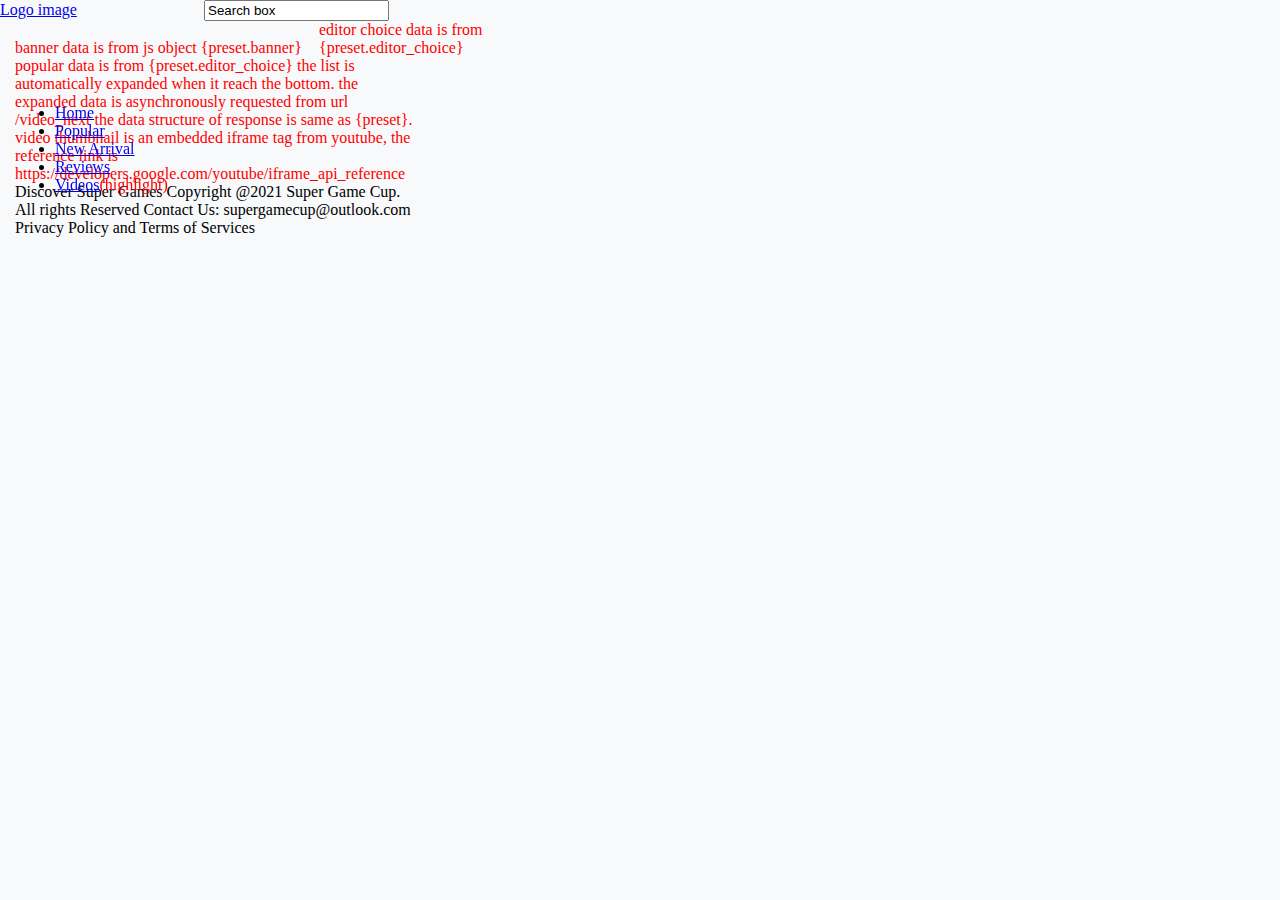
<file: video.html>
<!DOCTYPE html>
<html lang="en">
<head>
    <meta charset="UTF-8">
    <meta http-equiv="X-UA-Compatible" content="IE=edge">
    <meta name="viewport" content="width=device-width, initial-scale=1.0">
    <link rel="stylesheet" href="https://cdn.jsdelivr.net/npm/bootstrap@4.6.0/dist/css/bootstrap.min.css" integrity="sha384-B0vP5xmATw1+K9KRQjQERJvTumQW0nPEzvF6L/Z6nronJ3oUOFUFpCjEUQouq2+l" crossorigin="anonymous">
    <script src="https://cdn.jsdelivr.net/npm/bootstrap@4.6.0/dist/js/bootstrap.min.js" integrity="sha384-+YQ4JLhjyBLPDQt//I+STsc9iw4uQqACwlvpslubQzn4u2UU2UFM80nGisd026JF" crossorigin="anonymous"></script>

    <link rel="stylesheet" href="https://pro.fontawesome.com/releases/v5.10.0/css/all.css" integrity="sha384-AYmEC3Yw5cVb3ZcuHtOA93w35dYTsvhLPVnYs9eStHfGJvOvKxVfELGroGkvsg+p" crossorigin="anonymous"/>
    <link rel="stylesheet" href="./css/main.css">
    
    <title>Video</title>
    <script>
        preset =
            {
                "banner": {
                    "youtube_link": "https://youtu.be/uWsQ5IWVilM",
                    "youtube_title": "Enter the Arena! From the creators of Clash of Clans comes a real-time multiplayer game starring the Royales, your favorite Clash characters and much, much more.",
                    "game_title": "Clash Royale",
                    "channel_title": "Meridith Lewis",
                    "view_count": "52282845"
                },
                "editor_choice": [
                    {
                        "youtube_link": "https://youtu.be/HlGVGBszfFc",
                        "youtube_title": "Slash commands - Tweak how the game plays: you can give items away, summon mobs, change the time of day, and more.",
                        "game_title": "Minecraft",
                        "channel_title": "Vanessa Owens",
                        "view_count": "50344369"
                    },
                    {
                        "youtube_link": "https://youtu.be/z2HE_the-A0",
                        "youtube_title": "The first and most extraordinary Battle Royale, better than the original.The best Battle Royale game chosen by over 1 billion players worldwide.",
                        "game_title": "PUBG MOBILE",
                        "channel_title": "Meridith Lewis",
                        "view_count": "74843411"
                    },
                    {
                        "youtube_link": "https://youtu.be/6adrDgBDMQI",
                        "youtube_title": "Evil minions want to squeeze the planet into a square shape.Who's got the balls to save the world ? Oh yeah, that's right!Red Ball to the rescue!",
                        "game_title": "Red Ball 4",
                        "channel_title": "Troy Caler",
                        "view_count": "88850399"
                    },
                    {
                        "youtube_link": "https://youtu.be/7jwIKJrck5g",
                        "youtube_title": "Never Fishdomed before? Take a deep breath and dive into an underwater world of match-3 fun with Fishdom, an all-new free game!",
                        "game_title": "Fishdom",
                        "channel_title": "Larry Lewinski",
                        "view_count": "52616449"
                    }
                ],
                "popular": {
                    "list": [
                        {
                            "youtube_link": "https://youtu.be/DFXbVBFPOOs",
                            "youtube_title": "NEW! Now you can battle other Pokémon GO Trainers online! Try the GO Battle League today!",
                            "game_title": "Pokemon Go",
                            "channel_title": "Charles Cameron",
                            "view_count": "18225278"
                        },
                        {
                            "youtube_link": "https://youtu.be/KzcbhGjNYQ0",
                            "youtube_title": "The stories behind what drives the Racers are finally brought to light! Experience an immersive story mode unique to the KartRider franchise that introduces you to the various gameplay modes!",
                            "game_title": "KartRider Rush",
                            "channel_title": "Patricia Merkle",
                            "view_count": "73785874"
                        },
                        {
                            "youtube_link": "https://youtu.be/qaIAtDCGG3g",
                            "youtube_title": "Join millions of players worldwide as you build your village, raise a clan, and compete in epic Clan Wars!",
                            "game_title": "Clash of Clans",
                            "channel_title": "Deborah Burrows",
                            "view_count": "42488818"
                        },
                        {
                            "youtube_link": "https://youtu.be/Rv6HND39rCU",
                            "youtube_title": "Over 950+ million players have felt the Minion Rush. Now it’s your turn to join one of the most memorably adventurous despicable games around!",
                            "game_title": "Minion Rush: Despicable Me Official Game",
                            "channel_title": "Helen Timerman",
                            "view_count": "42191813"
                        },
                        {
                            "youtube_link": "https://youtu.be/yn-LW2f7UPc",
                            "youtube_title": "Start playing Candy Crush Saga today – a legendary puzzle game loved by millions of players around the world.",
                            "game_title": "Candy Crush Saga",
                            "channel_title": "Barbara Wolf",
                            "view_count": "66838437"
                        },
                        {
                            "youtube_link": "https://youtu.be/xhcJlcGuovU",
                            "youtube_title": "“The graphics are absolutely awesome” (Eurogamer.es)“It pushes the mobile platform to its utmost limits and doesn’t even break a sweat” (Capsule Computers)",
                            "game_title": "Need for Speed™ Most Wanted",
                            "channel_title": "Sean Preston",
                            "view_count": "86680234"
                        },
                        {
                            "youtube_link": "https://youtu.be/Mh9EL-rPka0",
                            "youtube_title": "Five years ago, Carl Johnson escaped from the pressures of life in Los Santos, San Andreas, a city tearing itself apart with gang trouble, drugs and corruption.",
                            "game_title": "Grand Theft Auto: San Andreas",
                            "channel_title": "Maria Martinez",
                            "view_count": "30613240"
                        },
                        {
                            "youtube_link": "https://youtu.be/yJuyIClS2XM",
                            "youtube_title": "The official Street League Skateboarding mobile game.The ultimate skateboarding sim.",
                            "game_title": "True Skate",
                            "channel_title": "Deb Schreiner",
                            "view_count": "48754162"
                        }
                    ],
                    "total": "300",
                    "start": "0"
                }
            }
            ;

        next_data =
            {
                "popular": {
                    "list": [
                        {
                            "youtube_link": "https://youtu.be/kUiUygL92UY",
                            "youtube_title": "You no longer have to fantasize about being a goat, your dreams have finally come true!",
                            "game_title": "Goat Simulator",
                            "channel_title": "Larry Lewinski",
                            "view_count": "14218724"
                        },
                        {
                            "youtube_link": "https://youtu.be/RdNXq8Xc-7A",
                            "youtube_title": "Bendy and the Ink Machine™ is a first person puzzle-action-horror game with a unique cartoon atmosphere and an intense, frightening storyline that keeps you guessing throughout.",
                            "game_title": "Bendy and the Ink Machine",
                            "channel_title": "Michael Felix",
                            "view_count": "78107513"
                        },
                        {
                            "youtube_link": "https://youtu.be/mZSY1PSIJ-E",
                            "youtube_title": "Get ready for a massive 3D tower defense game designed to give you hours and hours of the best strategy gaming available.",
                            "game_title": "Bloons TD 6",
                            "channel_title": "Deborah Burrows",
                            "view_count": "15504083"
                        },
                        {
                            "youtube_link": "https://youtu.be/9FlvCL8_4r8",
                            "youtube_title": "Welcome to Homescapes, the most heartwarming game from Playrix's Scapes™ series! Solve match-3 puzzles to restore a wonderful mansion on a verdant street. ",
                            "game_title": "Homescapes",
                            "channel_title": "",
                            "view_count": "82782931"
                        },
                        {
                            "youtube_link": "https://youtu.be/oImh4ucHqM8",
                            "youtube_title": "Use your arsenal of 49 zombie-zapping plants — peashooters, wall-nuts, cherry bombs and more — to mulchify 26 types of zombies before they break down your door.",
                            "game_title": "Plants vs. Zombies",
                            "channel_title": "Tsakani Mabasa",
                            "view_count": "18941329"
                        },
                        {
                            "youtube_link": "https://youtu.be/CE2MQlY4zqM",
                            "youtube_title": "Create stories and build your own world with Toca Life World. You’ll get all the fun of your other favorite Toca Life apps such as City, Vacation, Office, Hospital, and more, all together in one place.",
                            "game_title": "Toca Life World",
                            "channel_title": "Hlawn Zing",
                            "view_count": "78525592"
                        },
                        {
                            "youtube_link": "https://youtu.be/Mfjv3SfZdn4",
                            "youtube_title": "The addictive mega-hit Temple Run is now out for Android! All your friends are playing it - can you beat their high scores?!",
                            "game_title": "Temple Run",
                            "channel_title": "Wanda Kamauoha",
                            "view_count": "5919688"
                        },
                        {
                            "youtube_link": "",
                            "youtube_title": "",
                            "game_title": "Grand Theft Auto V",
                            "channel_title": "Patricia Hinchliffe",
                            "view_count": "21435369"
                        }
                    ],
                    "total": "300",
                    "start": "8"
                }
            }
            ;

    </script>

</head>
<body>
<div class="top">
    <div class="logo" style="display:inline-block; width:200px"><a href="index.html">Logo image</a></div>
    <div class="search" style="display:inline-block">
        <form action="search_result.html" method="post">
            <input type="search" value="Search box">
        </form>

    </div>
</div>
<div class="left" style="display:inline-block; width:200px">
    <div class="navi">
        <ul>
            <li><a href="index.html">Home</a></li>
            <li><a href="popular.html">Popular</a></li>
            <li><a href="new_arrival.html">New Arrival</a></li>
            <li><a href="review.html">Reviews</a></li>
            <li><a href="video.html">Videos</a><span style="color: red">(highlight)</span></li>
        </ul>
    </div>
    <div class="ads"></div>
</div>
<div class="main" style="display:inline-block">
    <div class="banner" style="display:inline-block; width: 300px; color: red">
        banner data is from js object {preset.banner}
    </div>
    <div class="editor_choice" style="display:inline-block; width: 200px; color: red">
        editor choice data is from {preset.editor_choice}
    </div>
    <div class="popular" style="width: 400px; color: red">
        popular data is from {preset.editor_choice}
        the list is automatically expanded when it reach the bottom.
        the expanded data is asynchronously requested from url /video_next
        the data structure of response is same as {preset}.
        video thumbnail is an embedded iframe tag from youtube, the reference link is
        https://developers.google.com/youtube/iframe_api_reference
    </div>
    <div class="company_description" style="width: 400px;">
        Discover Super Games
        Copyright @2021 Super Game Cup. All rights Reserved
        Contact Us: supergamecup@outlook.com
        Privacy Policy and Terms of Services
    </div>
</div>


</body>
</html>
</file>
<file: css/main.css>
:root{
    --primary-color: #15C5CE
}

@font-face {
    font-family: "games";
    src: url('../fonts/Righteous-Regular.ttf');
}

html, body {
    height:100%;
    margin: 0px;
}

body {
    position: relative;
    background-color: #f8f9fa;
}

.search {
    justify-self: center;
}

.cnt {
    display: grid;
    grid-template-columns: 384px 1184px;
    position: absolute;
    top:88px;
}

.main {
    grid-column: 2/2;
    display:inline-block; 
    margin-left: 15px;
    margin-right: 144px;
    overflow-x: auto;
    width: 1040px;
}

.left {
    grid-column: 1/2;
    width: 384px;
    height:100vh; 
    position: sticky;
    top: 46px; 
    padding-top: 42px;
    z-index: 10000;
    position: fixed;
    margin-left: 15px;
}

.nav-btn {
    padding: 0px;
    width: 232px;
    height: 48px;
    background: #FFFFFF;
    box-shadow: 0px 2px 2px 0px rgba(0, 0, 0, 0.05);
    border-radius: 24px;
    text-align: left;
}

.nav-logo{
    color: var(--primary-color);
    font-family: "games";
}

.nav-btn:hover{
    color: #1D2127;
    background: #DADADA;
}

.nav-btn-active{
    color: var(--primary-color);
    background-color: white;
}

.nav-img{
    width: 26px;
    height: 26px;
    margin-left: 16px;
    margin-bottom: 5px;
    margin-right: 13px;
}

.search {
    border-radius: 20px;
}
</file>
